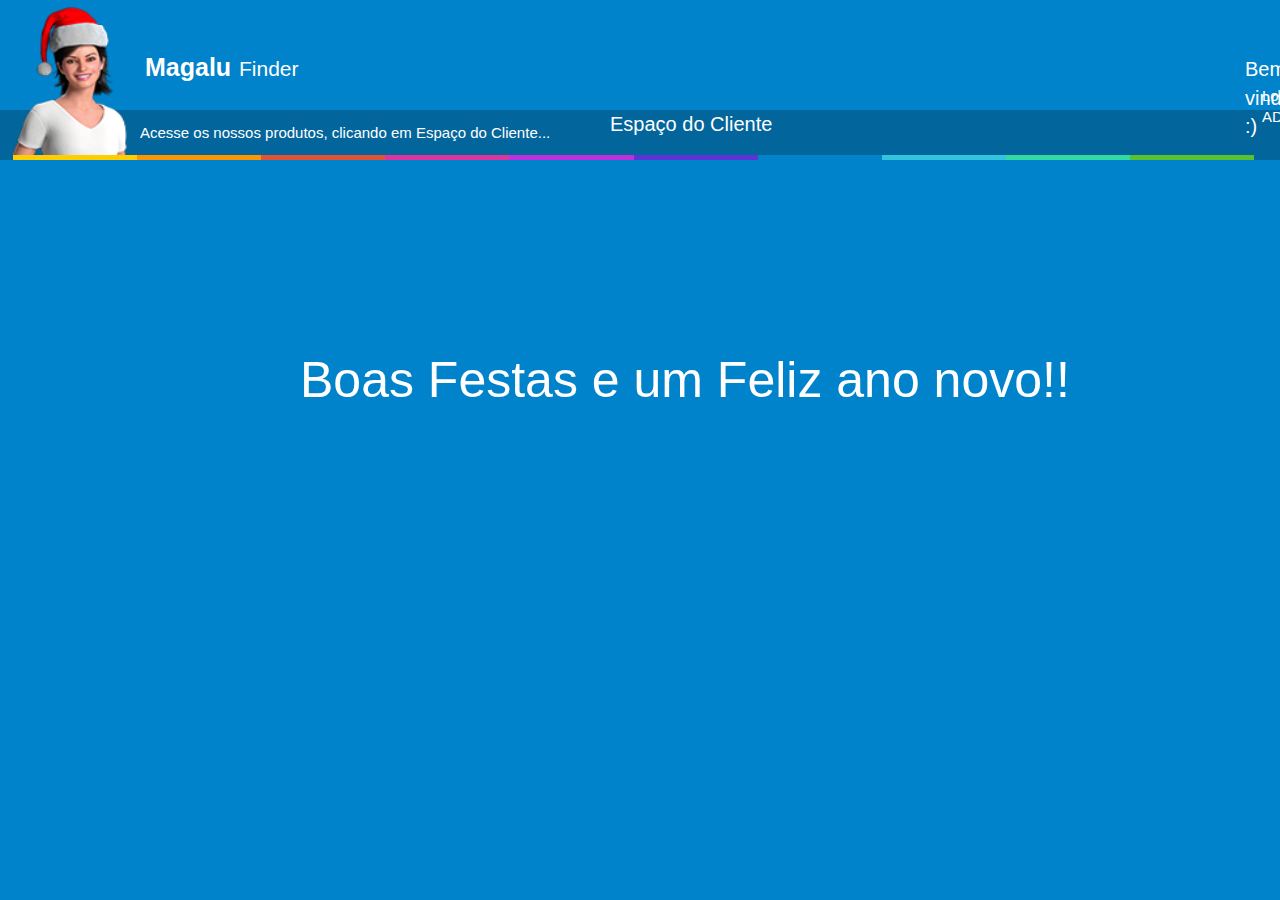
<file: magalu-finder/index.html>
<!DOCTYPE html>
<html>
    <head>
        <title>Magalu Finder</title>
        <meta charset="utf-8">
        <meta name="viewport" content="width=device-width, initial-scale=1.0">
        <link rel="icon" href="imagens/lu2-natal.png" type="image/png" sizes="16x16">
        <link rel="stylesheet" href="assets/css/estilos.css">
        <link rel="icon" href="imagens/icone.jpg" type="image/x-icon">
        <script src="https://code.jquery.com/jquery-1.12.4.min.js"></script>
        <link href="https://maxcdn.bootstrapcdn.com/bootstrap/3.3.0/css/bootstrap.min.css" rel="stylesheet">
    </head>

<body style="background-color: #0083CA">
    <link rel="stylesheet" href="assets/css/menu.css">
    <div class="estiloMenu">
        <div class="divMenuItens"></div>
        <div class="container-strip-footer">
            <span class="divLu">
                <img src="imagens/lu2-natal.png" height="155px" width="115px">
            </span>
            <link rel="stylesheet" href="assets/css/stripcolor.css">
            <div class="strips">
                <span class="strips__strip -yellow"></span>
                <span class="strips__strip -orange"></span>
                <span class="strips__strip -red"></span>
                <span class="strips__strip -pink"></span>
                <span class="strips__strip -purple"></span>
                <span class="strips__strip -purple-dark"></span>
                <span class="strips__strip -blue"></span>
                <span class="strips__strip -cyan"></span>
                <span class="strips__strip -green-light"></span>
                <span class="strips__strip -green"></span>
            </div>
        </div>

        <div class="divMenuGeral">
            <span class="saudacao">
                <a href="index.html" class="fontMagalu">Magalu</a>
                <a href="index.html" class="fontFinder">Finder</a>
            </span>

            <div class="campoGeral">
                <a href="#" style="position:absolute; margin-top: 55px; margin-left: 1071px; color:white; text-decoration: none; font-size: 20px">Bem vindo :)</a><br>    
                <a href="login.html" style="position:absolute; margin-top: 65px; margin-left: 1088px; color:white; font-size: 15px">Login ADM</a>
            </div>
        </div>

        <div class="campoItens">
            <a href="catalogoprodutos.html" style="margin-left: 620px; margin-top: -107px; color: white; text-decoration: none; font-size: 20px">Espaço do Cliente</a><br>
            <a><p style="margin-left: 150px; margin-top: -17px; color: white; text-decoration: none; font-size: 15px">Acesse os nossos produtos, clicando em Espaço do Cliente...</p></a>
     
                <h1 style="margin-top: 210px;  margin-left: 310px; color: white; font-size: 50px">Boas Festas e um Feliz ano novo!!</h1>
        </div>
    </div>
</body>
</html>
</file>
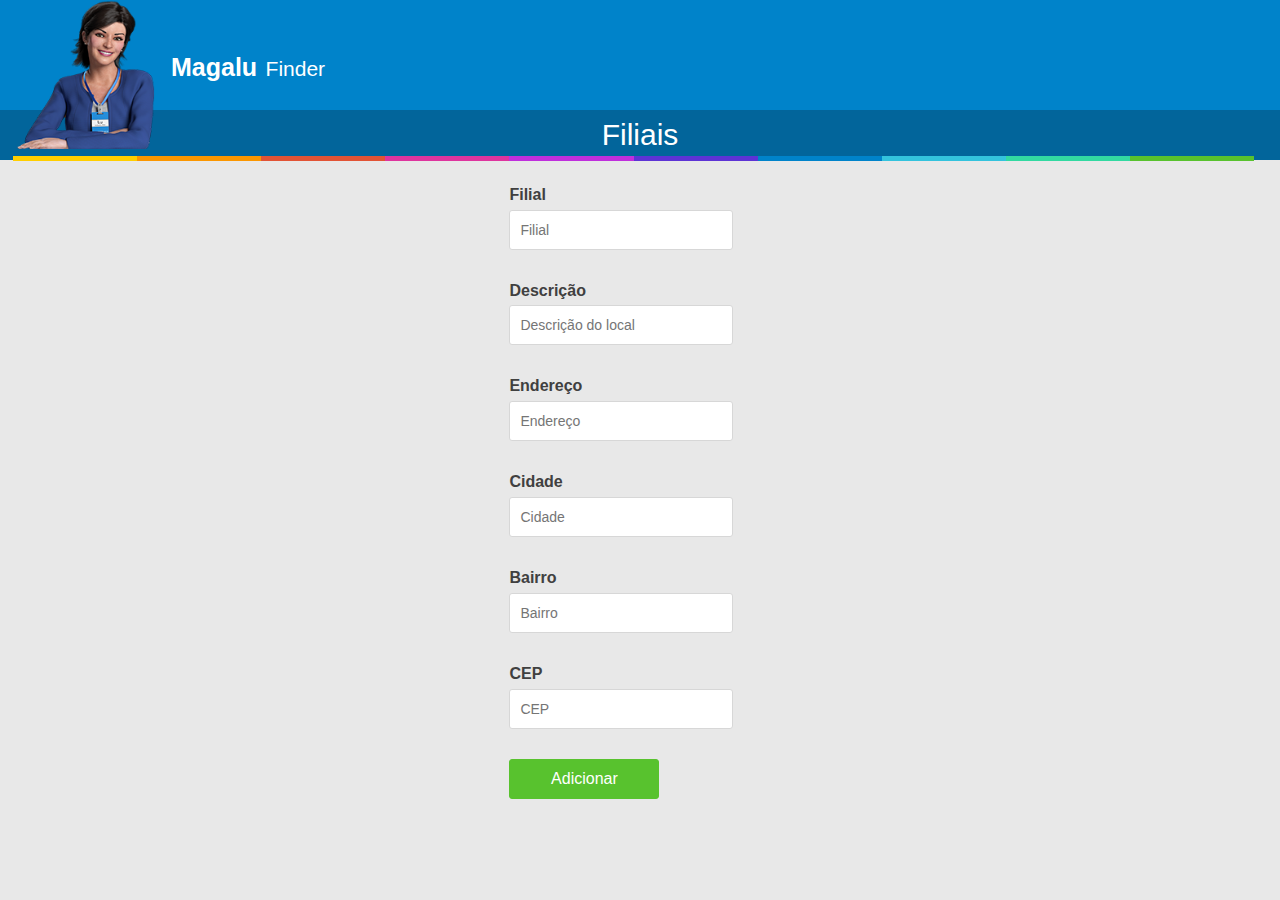
<file: magalu-finder/cad-lojas.html>
<!DOCTYPE html>
<html>
<head>
    <meta charset="utf-8">
    <title>Magalu Finder</title>
    <link rel="icon" href="imagens/lu2-natal.png" type="image/png" sizes="16x16">
    <link rel="stylesheet" type="text/css" href="assets/css/proa.css"> 
    <link rel="stylesheet" type="text/css" href="assets/css/estilos.css">
    <link rel="stylesheet" href="assets/css/stripcolor.css">
    <link rel="stylesheet" href="assets/css/menu.css">
</head>
<body style="background-color: #E8E8E8">
    
     <div class="estiloMenu">
        <div class="divMenuItens">Filiais</div>
        <div class="container-strip-footer">
            <span class="divLu">
                <img src="imagens/lu.png" height="149px" width="155px">
            </span>
      
            <div class="strips">
                <span class="strips__strip -yellow"></span>
                <span class="strips__strip -orange"></span>
                <span class="strips__strip -red"></span>
                <span class="strips__strip -pink"></span>
                <span class="strips__strip -purple"></span>
                <span class="strips__strip -purple-dark"></span>
                <span class="strips__strip -blue"></span>
                <span class="strips__strip -cyan"></span>
                <span class="strips__strip -green-light"></span>
                <span class="strips__strip -green"></span>
            </div>
            <br>
        
            <div>
                <form name="form_loja" id="form_loja" method="POST" action="adicionarloja.php" class="form1">
                    <div class="form-input">
                        <label for="txt_filial" class="form-input__label">Filial</label>
                        <input type="text" name="txt_filial" placeholder="Filial" class="form-input__field" required>
                    </div>
                     <div class="form-input">
                        <label for="txt_descricao" class="form-input__label">Descrição</label>
                        <input type="text" name="txt_descricao" placeholder="Descrição do local" class="form-input__field" required>
                    </div>
                     <div class="form-input">
                        <label for="txt_endereco" class="form-input__label">Endereço</label>
                        <input type="text" name="txt_endereco" placeholder="Endereço" class="form-input__field" required>
                    </div>
                       <div class="form-input">
                        <label for="txt_cidade" class="form-input__label">Cidade</label>
                        <input type="text" name="txt_cidade" placeholder="Cidade" class="form-input__field" required>
                    </div>
                     <div class="form-input">
                        <label for="txt_bairro" class="form-input__label">Bairro</label>
                        <input type="text" name="txt_bairro" placeholder="Bairro" class="form-input__field" required>
                    </div>
                       <div class="form-input">
                        <label for="txt_cep" class="form-input__label">CEP</label>
                        <input type="text" name="txt_cep" placeholder="CEP" class="form-input__field" required>
                    </div>

                    <button type="submit" name="salvar" id="enviar" value="Salvar Dados" class="button -persistence">Adicionar</button>   
                </form>             
            </div>
        </div>
        
        <div class="divMenuGeral">
            <span class="saudacao">
                <a href="home.html" class="fontLogoB1">Magalu</a>
                <a href="home.html" class="fontFinder">Finder</a>
                <br>
            </span>
        </div>
    </div>

</body>
</html>
</file>
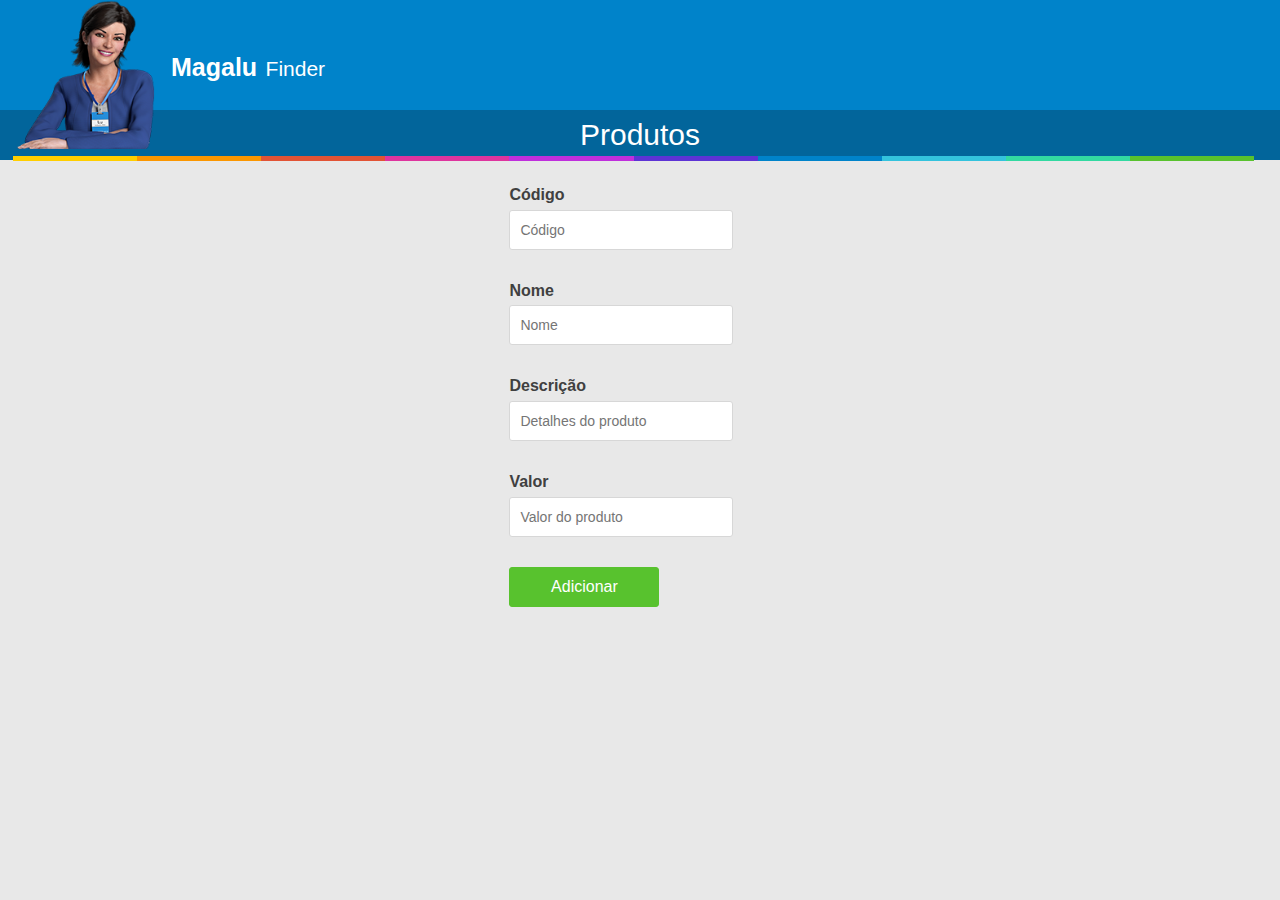
<file: magalu-finder/cad-produtos.html>
<!DOCTYPE html>
<html>
<head>
    <meta charset="utf-8">
    <title>Magalu Finder</title>
    <link rel="icon" href="imagens/lu2-natal.png" type="image/png" sizes="16x16">
    <link rel="stylesheet" type="text/css" href="assets/css/proa.css"> 
    <link rel="stylesheet" type="text/css" href="assets/css/estilos.css">
    <link rel="stylesheet" href="assets/css/stripcolor.css">
    <link rel="stylesheet" href="assets/css/menu.css">
</head>
<body style="background-color: #E8E8E8">
    
     <div class="estiloMenu">
        <div class="divMenuItens">Produtos</div>
        <div class="container-strip-footer">
            <span class="divLu">
                <img src="imagens/lu.png" height="149px" width="155px">
            </span>
      
            <div class="strips">
                <span class="strips__strip -yellow"></span>
                <span class="strips__strip -orange"></span>
                <span class="strips__strip -red"></span>
                <span class="strips__strip -pink"></span>
                <span class="strips__strip -purple"></span>
                <span class="strips__strip -purple-dark"></span>
                <span class="strips__strip -blue"></span>
                <span class="strips__strip -cyan"></span>
                <span class="strips__strip -green-light"></span>
                <span class="strips__strip -green"></span>
            </div>
            <br>
        
            <div>
                <form  name="form_produto" id="form_produto" method="POST" action="adicionarproduto.php" class="form1">

                    <div class="form-input">
                        <label for="txt_codigo" class="form-input__label">Código</label>
                        <input type="txt" name="txt_codigo" placeholder="Código" class="form-input__field" required>
                    </div> 
                    <div class="form-input">
                        <label for="txt_nome" class="form-input__label">Nome</label>
                        <input type="text" name="txt_nome" placeholder="Nome" class="form-input__field" required>
                    </div>
                     <div class="form-input">
                        <label for="txt_descricao" class="form-input__label">Descrição</label>
                        <input type="txt" name="txt_descricao" placeholder="Detalhes do produto" class="form-input__field" required>
                    </div>
                     <div class="form-input">
                        <label for="txt_valor" class="form-input__label">Valor </label>
                        <input type="txt" name="txt_valor" placeholder="Valor do produto" class="form-input__field" required>
                    </div>
                
                     <button type="submit" name="salvar" id="enviar" value="Salvar Dados" class="button -persistence">Adicionar</button>   
                </form>             
            </div>
        </div>
        
        <div class="divMenuGeral">
            <span class="saudacao">
                <a href="home.html" class="fontLogoB1">Magalu</a>
                <a href="home.html" class="fontFinder">Finder</a>
                <br>
            </span>
        </div>
    </div>

</body>
</html>
</file>
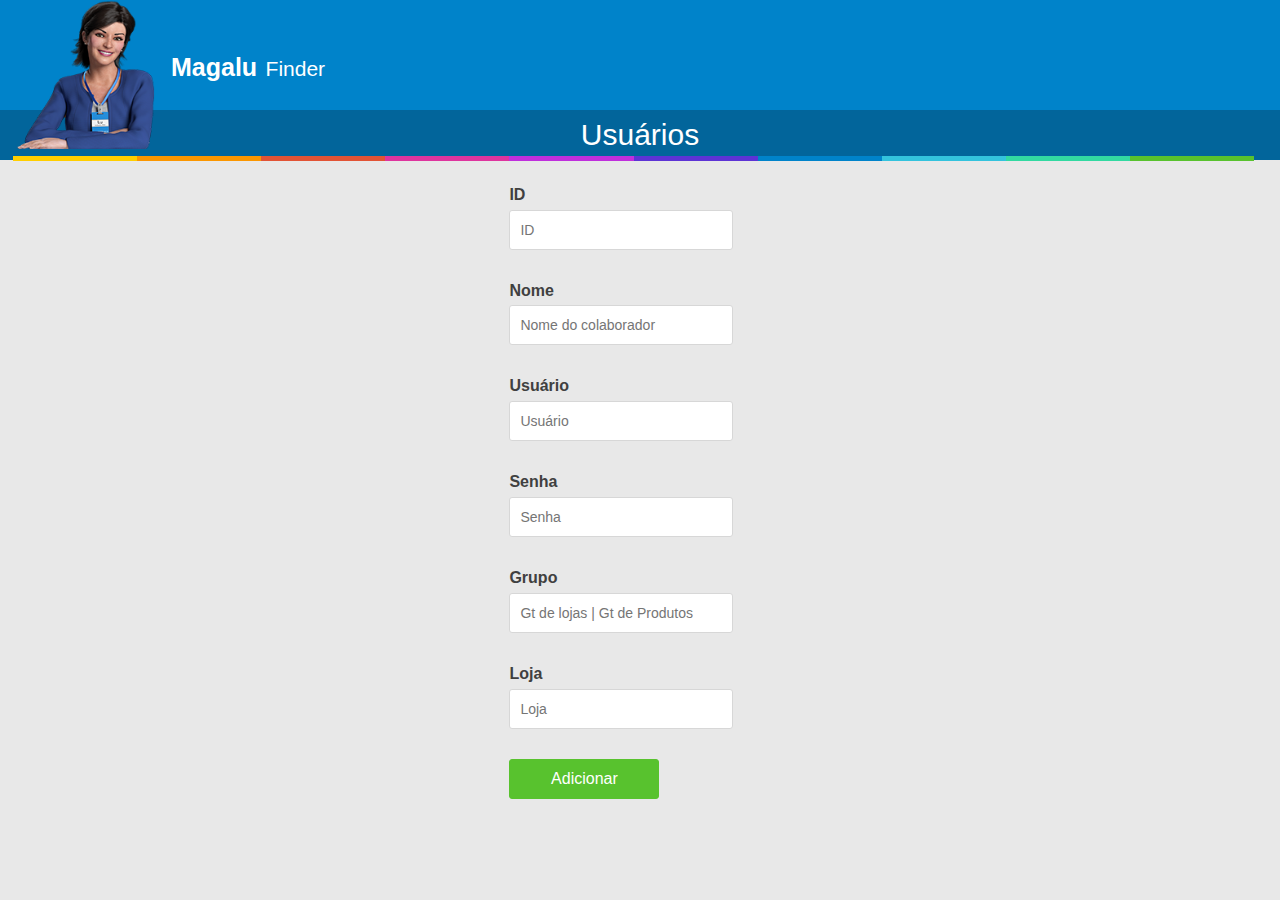
<file: magalu-finder/cad-usuario.html>
<!DOCTYPE html>
<html>
<head>
	<meta charset="utf-8">
	<title>Magalu Finder</title>
    <link rel="icon" href="imagens/lu2-natal.png" type="image/png" sizes="16x16">
    <link rel="stylesheet" type="text/css" href="assets/css/proa.css">  
    <link rel="stylesheet" type="text/css" href="assets/css/estilos.css">
    <link rel="stylesheet" href="assets/css/stripcolor.css">
    <link rel="stylesheet" href="assets/css/menu.css">
</head>
<body style="background-color: #E8E8E8">
	
	 <div class="estiloMenu">
        <div class="divMenuItens">Usuários</div>
        <div class="container-strip-footer">
            <span class="divLu">
                <img src="imagens/lu.png" height="149px" width="155px">
            </span>
      
            <div class="strips">
                <span class="strips__strip -yellow"></span>
                <span class="strips__strip -orange"></span>
                <span class="strips__strip -red"></span>
                <span class="strips__strip -pink"></span>
                <span class="strips__strip -purple"></span>
                <span class="strips__strip -purple-dark"></span>
                <span class="strips__strip -blue"></span>
                <span class="strips__strip -cyan"></span>
                <span class="strips__strip -green-light"></span>
                <span class="strips__strip -green"></span>
            </div>
            <br>

            <div>
            	<form name="form_usuario" id="form_usuario" method="POST" action="adicionarusuario.php" class="form1">

				    <div class="form-input">
				        <label for="txt_id" class="form-input__label">ID</label>
				        <input type="txt" name="txt_id" placeholder="ID" class="form-input__field" required>
				    </div> 
				    <div class="form-input">
				        <label for="txt_nome" class="form-input__label">Nome</label>
				        <input type="text" name="txt_nome" placeholder="Nome do colaborador" class="form-input__field" required>
				    </div>
                     <div class="form-input">
                        <label for="txt_usuario" class="form-input__label">Usuário</label>
                        <input type="text" name="txt_usuario" placeholder="Usuário" class="form-input__field" required>
                    </div>
                     <div class="form-input">
                        <label for="txt_senha" class="form-input__label">Senha</label>
                        <input type="password" name="txt_senha" placeholder="Senha" class="form-input__field" required>
                    </div>
                     <div class="form-input">
                        <label for="txt_grupo" class="form-input__label">Grupo</label>
                        <input type="text" name="txt_grupo" placeholder="Gt de lojas | Gt de Produtos" class="form-input__field" required>
                    </div>
                       <div class="form-input">
                        <label for="txt_loja" class="form-input__label">Loja</label>
                        <input type="text" name="txt_loja" placeholder="Loja" class="form-input__field" required>
                    </div>
                   
				    <button type="submit" name="salvar" id="enviar" value="Salvar Dados" class="button -persistence">Adicionar</button>   

				</form>            	
            </div>
        </div>
        
        <div class="divMenuGeral">
            <span class="saudacao">
           		<a href="home.html" class="fontLogoB1">Magalu</a>
                <a href="home.html" class="fontFinder">Finder</a>
                <br>
            </span>
        </div>
    </div>

</body>
</html>
</file>
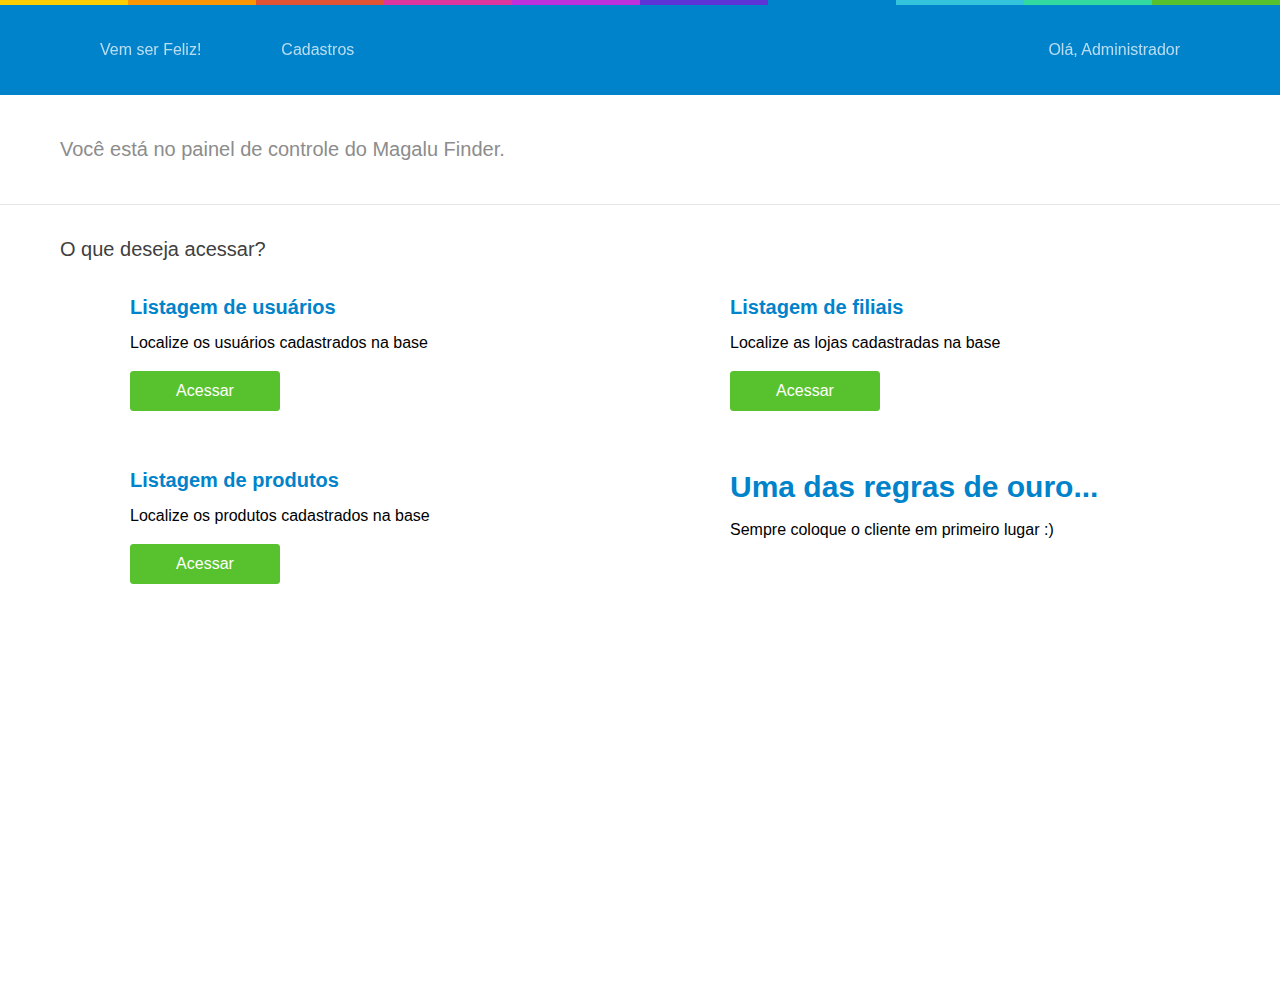
<file: magalu-finder/home.html>
<!DOCTYPE html>
<html>
<head>
	<meta charset="utf-8">
	<title>Magalu Finder</title>
    	<link rel="icon" href="imagens/lu2-natal.png" type="image/png" sizes="16x16">
	<link rel="stylesheet" type="text/css" href="assets/css/proa.css">	
	<link rel="stylesheet" type="text/css" href="assets/css/estilos.css">
</head>

<body>
	<div class="strips">
        <span class="strips__strip -yellow"></span>
        <span class="strips__strip -orange"></span>
        <span class="strips__strip -red"></span>
        <span class="strips__strip -pink"></span>
        <span class="strips__strip -purple"></span>
        <span class="strips__strip -purple-dark"></span>
        <span class="strips__strip -blue"></span>
        <span class="strips__strip -cyan"></span>
        <span class="strips__strip -green-light"></span>
        <span class="strips__strip -green"></span>
    </div>

<nav class="navbar -header">
    <div class="container">
        <ul class="navbar__nav">
            <li class="navbar__nav__item">
                <a href="home.html" title="" class="navbar__nav__link">Vem ser Feliz!</a>
            </li>
            <li class="dropdown -navbar-nav">
                <a href="#dropdown-1" class="dropdown__link">Cadastros</a>
                <ul id="dropdown-1" class="dropdown__menu">
                    <li class="dropdown__item">
                        <a href="cad-usuario.html" title="" class="dropdown__link">Usuários</a>
                    </li>
                    <li class="dropdown__item">
                        <a href="cad-lojas.html" title="" class="dropdown__link">Filiais</a>
                    </li>
                     <li class="dropdown__item">
                        <a href="cad-produtos.html" title="" class="dropdown__link">Produtos</a>
                    </li>
                </ul>
            </li>
        </ul>

        <ul class="navbar__nav -right">
            <li class="dropdown -navbar-nav -arrow -right">
                <a href="#dropdown-2" class="dropdown__link">Olá, Administrador</a>
                <ul id="dropdown-2" class="dropdown__menu -right">
                    <li>
                        <a href="login.html" title="" class="dropdown__link">Sair</a>
                    </li>
                </ul>
            </li>
        </ul>
    </div>
</nav>
   <main class="page">
            <header class="page__header">
                <div class="container">
                    <div class="page__header__heading">
                        <h4 style="font-size: 20px" class="page__header__description">Você está no painel de controle do Magalu Finder.</h4>
                    </div>
                </div>
            </header>

            <div class="page__content">
                <div class="container">
                    <h2 class="page__content__title">O que deseja acessar?</h2>
                    <div class="gr -row">
                        <section class="nav-panel gr-6">
                            <i class="nav-panel__icon -icon-orders"></i>
                            <header class="nav-panel__header">
                                <h3 class="nav-panel__title">Listagem de usuários</h3>
                            </header>
                            <div class="nav-panel__content">
                                <p style="color: black" class="nav-panel__description">Localize os usuários cadastrados na base</p>
                                <a href="listar.usuario.php" class="button -persistence">Acessar</a>
                            </div>
                        </section>
                        <section class="nav-panel gr-6">
                            <i class="nav-panel__icon -icon-orders"></i>
                            <header class="nav-panel__header">
                                <h3 class="nav-panel__title">Listagem de filiais</h3>
                            </header>
                            <div class="nav-panel__content">
                                <p style="color: black" class="nav-panel__description">Localize as lojas cadastradas na base</p>
                                <a href="listar.loja.php" title="" class="button -persistence">Acessar</a>
                            </div><br><br>
                        </section>
                         <section class="nav-panel gr-6">
                            <i class="nav-panel__icon -icon-orders"></i>
                            <header class="nav-panel__header">
                                <h3 class="nav-panel__title">Listagem de produtos</h3>
                            </header>
                            <div class="nav-panel__content">
                                <p style="color: black" class="nav-panel__description">Localize os produtos cadastrados na base</p>
                                <a href="listar.produto.php" class="button -persistence">Acessar</a>
                            </div>
                        </section>
                          <section class="nav-panel gr-6">
                            <i class="nav-panel__icon -icon-orders"></i>
                            <header class="nav-panel__header">
                                <h3 style="font-size:30px" class="nav-panel__title">Uma das regras de ouro...</h3>
                            </header>
                            <div class="nav-panel__content">
                                <p style="color: black" class="nav-panel__description">Sempre coloque o cliente em primeiro lugar :)</p>
                            </div>
                        </section>
                    </div>
                </div>
            </div>
        </main>

</body>
</html>
</file>
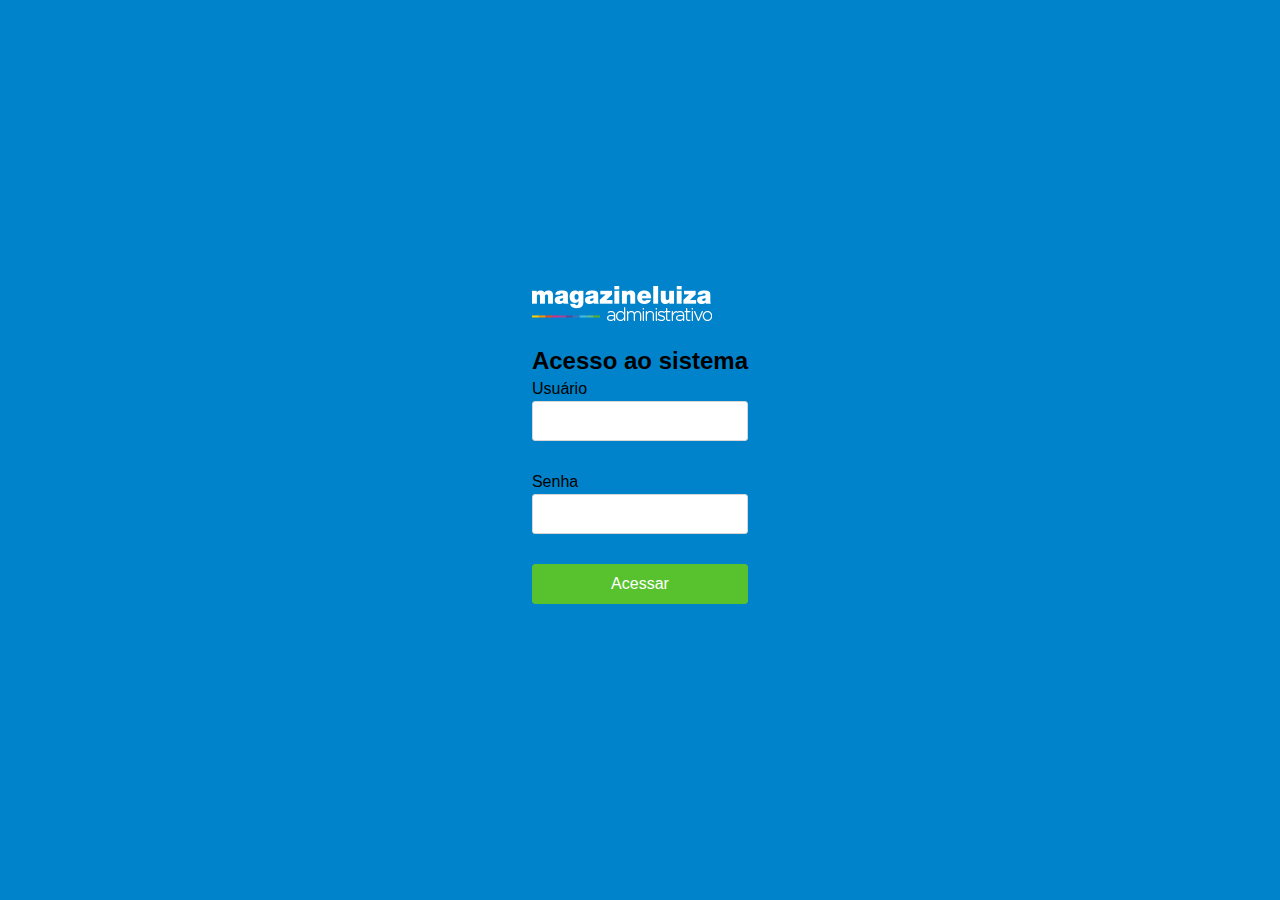
<file: magalu-finder/login.html>
<!DOCTYPE html>
<html>
    <head>
        <meta charset="utf-8">
        <title>Magalu Finder</title>
        <link rel="icon" href="imagens/lu2-natal.png" type="image/png" sizes="16x16">
        <link rel="stylesheet" href="assets/css/proa.min.css">
		<link rel="stylesheet" type="text/css" href="assets/css/estilos.css">

		<script language="javascript" type="text/javascript">
			function verificaLogin() {
				var usuario = form.usuario.value;
				var password = form.password.value;
				
				if(usuario == ""){
					alert("Favor preencher os campos abaixo!");
				}
                else
                    if (usuario != "adm" && password != "adm")
                        alert("Usuário ou senha inválidos!")
				else
					if(usuario == "adm" && password == "adm"){
						form.action = "home.html";
				}
			}
		</script>

    </head>
    <body>
        <main class="page">
            <section class="login">
                <div class="login__container">
                    <div class="login__box -slogan">
                        <img src="imagens/logo-admin-ml.png" class="navbar__brand__logo">
                      
                    </div><br>
                    <div class="login__box -form">
                        
                        <h2 class="fonte-cor">Acesso ao sistema</h2>

                        <form class="form" method="POST" name="form">
                            <div class="form-input">
                                <label for="username" class="fonte-cor">Usuário</label>
                                <input type="text" id="txt_username" name="usuario" class="form-input__field" autocomplete="off">
                            </div>
                            <div class="form-input">
                                <label for="password" class="fonte-cor">Senha</label>
                                <input type="password" id="txt_password" name="password" class="form-input__field">
                            </div>
                        <button onclick="verificaLogin()" class="button -persistence -block">Acessar</button>
                        </form>
                       
                    </div>
                </div>
            </section>
        </main>
    </body>
</html>
</file>
<file: magalu-finder/assets/css/estilos.css>
* {
    padding: 0;
    margin: 0;
    border: 0;
    box-sizing: border-box;
    outline: 0;
    list-style: none;
    vertical-align: baseline;
    text-decoration: none;
}

.login {
    position: relative;
    display: flex;
    justify-content: center;
    align-items: center;
    background-color: #0083CA;
    height: 100%;
    padding: 40px;
    overflow: auto; 
}

.fonte-cor{
	color: black;
}

@media print {          
    .gm-style .gmnoprint, .gmnoprint  { 
    display:none  }
}
            
@media screen {  
.gm-style .gmnoscreen, .gmnoscreen {
    display:none  }
}

.gm-style .gm-style-cc span,.gm-style .gm-style-cc a,.gm-style .gm-style-mtc div{
    font-size:10px
}

.gm-style .gm-style-mtc label,.gm-style .gm-style-mtc div{
    font-weight:400
}

hr {
  border: 0;
  border-top: 1px solid #eeeeee;
  border-bottom: 1px solid #ffffff;
}

.catProdutos{
    margin-left: 310px;  
    background-color: white;
}
</file>
<file: magalu-finder/assets/css/menu.css>
.estiloMenu{
	position:absolute;
	top: 0;
	right: 0;
	width:100%;
	height: 160px;
	background-color:#0083CA;
}

a:hover{
	text-decoration: none;
	color:white;
}

.campoItens{
	width: 99%;
	margin-left: -10px;
	position:absolute;
	margin-top:110px;
}

.divMenuGeral{
	margin-left:164px; 
	width: 88%;
	height: 110px;
	position:absolute;
}

.saudacao{
	position:absolute;
	padding-top:50px;
}

.divMenuItens{
	width: 100%;
	height: 50px;
	position:absolute;
	margin-top:110px;
	background-color:#02659B;
	text-align: center;
	padding-top: 4px;
	color: white;
	font-size: 30px;
}

.fontMagalu{
	font-family: Arial;
	color:white;
	font-size:25px;
	font-weight: bold;
	text-decoration:none; 
	margin-left: -19px;
}

.fontLogoB1{
	font-family: Arial;
	color:white;
	font-size:25px;
	font-weight: bold;
	text-decoration:none; 
	margin-left: 7px;
}

.fontFinder{
	font-family: Arial;
	color:white;
	font-size:21px;
	text-decoration:none; 
	margin-left: 4px;
}

.campoGeral{
	margin-left: 10px;
	width: 80%;
	height: 100%;
}
</file>
<file: magalu-finder/assets/css/stripcolor.css>
.container-strip-footer{overflow:hidden;width:98%;padding-left: 1%;position:absolute;}
.strips {
    display: flex;
    flex-direction: row; }
    .strips__strip {
      width: 100%;
      height: 5px; }
      .strips__strip.-yellow {
        background-color: #FFCE00; }
      .strips__strip.-orange {
        background-color: #FB9600; }
      .strips__strip.-red {
        background-color: #E25335; }
      .strips__strip.-pink {
        background-color: #DE349E; }
      .strips__strip.-purple {
        background-color: #BF2FDC; }
      .strips__strip.-purple-dark {
        background-color: #5D33D5; }
      .strips__strip.-blue {
        background-color: #0083CA; }
      .strips__strip.-cyan {
        background-color: #33C3DD; }
      .strips__strip.-green-light {
        background-color: #32D9A1; }
      .strips__strip.-green {
        background-color: #58C22E; }
</file>
<file: magalu-finder/assets/css/proa.css>
* {
  padding: 0;
  margin: 0;
  border: 0;
  box-sizing: border-box;
  outline: none;
  list-style: none;
  vertical-align: baseline;
  text-decoration: none; }

.dropdown__link__help-text, .form-input__help-text, .gr, .page, .page__header, .navbar, .navbar.-header .navbar__nav, .form, .form-input, .form-input__fieldset, .modal__header, .modal__body, .modal__footer, .strips, body {
  clear: both; }
  .dropdown__link__help-text:after, .form-input__help-text:after, .gr:after, .page:after, .page__header:after, .navbar:after, .navbar.-header .navbar__nav:after, .form:after, .form-input:after, .form-input__fieldset:after, .modal__header:after, .modal__body:after, .modal__footer:after, .strips:after, body:after {
    content: "";
    display: table;
    clear: both; }

.button, .pagination__button, .pagination__button.-is-active {
  position: relative;
  display: inline-block;
  background-color: #0083CA;
  height: 40px;
  border: 0.0625rem solid #0083CA;
  border-radius: 0.1875rem;
  margin-right: 1.25em;
  padding: 0.5rem 1.5em;
  font-family: "Arial", sans-serif;
  font-size: 1rem;
  color: #FFFFFF;
  text-align: center;
  min-width: 150px;
  transition: opacity 300ms;
  cursor: pointer;
  margin-bottom: 10px; }
  .-disabled.button, .-disabled.pagination__button {
    color: #8C8C8C;
    background-color: #E5E5E5;
    border-color: #E5E5E5;
    cursor: not-allowed; }
    .-disabled.-outline.button, .-disabled.-outline.pagination__button {
      background-color: transparent;
      color: #8C8C8C; }
  .-link.button, .-link.pagination__button {
    color: #0083CA;
    background: none;
    border-color: transparent; }
    .-link.button:hover, .-link.pagination__button:hover {
      text-decoration: underline; }

.pagination__button {
  color: #0083CA;
  background: none;
  border-color: transparent; }

.form-input__radio, .form-input__checkbox, .table__checkbox, .form-input__field, .form-input__select, .table-filter__input {
  display: block;
  width: 30%;
  height: 2.5rem;
  line-height: 2.5rem;
  background: #FFFFFF;
  border: 0.0625rem solid #D7D7D7;
  border-radius: 0.1875rem;
  padding: 0 0.625rem;
  color: #404040;
  font-size: 0.875rem;
  transition: all 300ms; }
  .form-input__radio:focus, .form-input__checkbox:focus, .table__checkbox:focus, .form-input__field:focus, .form-input__select:focus, .table-filter__input:focus {
    border-color: #0083CA; }
  .form-input__radio::-moz-placeholder, .form-input__checkbox::-moz-placeholder, .table__checkbox::-moz-placeholder, .form-input__field::-moz-placeholder, .form-input__select::-moz-placeholder, .table-filter__input::-moz-placeholder, .form-input__radio::-webkit-input-placeholder, .form-input__checkbox::-webkit-input-placeholder, .table__checkbox::-webkit-input-placeholder, .form-input__field::-webkit-input-placeholder, .form-input__select::-webkit-input-placeholder, .table-filter__input::-webkit-input-placeholder, .form-input__radio:-moz-placeholder, .form-input__checkbox:-moz-placeholder, .table__checkbox:-moz-placeholder, .form-input__field:-moz-placeholder, .form-input__select:-moz-placeholder, .table-filter__input:-moz-placeholder, .form-input__radio:-ms-input-placeholder, .form-input__checkbox:-ms-input-placeholder, .table__checkbox:-ms-input-placeholder, .form-input__field:-ms-input-placeholder, .form-input__select:-ms-input-placeholder, .table-filter__input:-ms-input-placeholder {
    color: #D7D7D7; }

.form-input__radio, .form-input__checkbox, .table__checkbox {
  display: inline-block;
  -webkit-appearance: none;
  -moz-appearance: none;
  -ms-appearance: none;
  height: auto;
  line-height: auto;
  padding: 7px;
  width: 14px;
  height: 14px; }
  .form-input__radio:checked, .form-input__checkbox:checked, .table__checkbox:checked {
    background: #0083CA;
    border-color: #0083CA;
    background-image: url("data:image/svg+xml;charset=utf8,%3Csvg xmlns='http://www.w3.org/2000/svg' viewBox='0 0 8 8'%3E%3Cpath fill='#FFFFFF' d='M2.3 6.73L.6 4.53c-.4-1.04.46-1.4 1.1-.8l1.1 1.4 3.4-3.8c.6-.63 1.6-.27 1.2.7l-4 4.6c-.43.5-.8.4-1.1.1z'/%3E%3C/svg%3E");
    background-repeat: no-repeat;
    background-position: center center;
    background-size: 12px; }
  .form-input__radio:disabled, .form-input__checkbox:disabled, .table__checkbox:disabled {
    cursor: not-allowed; }

.form-input__radio {
  border-radius: 50%;
  height: auto;
  line-height: auto;
  padding: 6px;
  width: 14px;
  height: 14px; }
  .form-input__radio:checked {
    background: none;
    border-color: #0083CA;
    background-image: none; }
    .form-input__radio:checked:after {
      content: "";
      display: block;
      position: relative;
      left: -3px;
      top: -3px;
      width: 6px;
      height: 6px;
      border-radius: 50%;
      background: #0083CA; }

.dropdown__link__help-text, .form-input__help-text {
  color: #8C8C8C;
  font-size: 0.875rem;
  margin-top: 0.25rem; }

.form-input__fieldset__legend, .nav-panel__title {
  display: block;
  color: #0083CA;
  font-size: 1.25rem;
  font-weight: 700;
  margin-bottom: 1.5rem; }

.container:after {
  content: "";
  display: table;
  clear: both; }

.row:before, .row-reverse:before, .row:after, .row-reverse:after {
  content: "";
  display: table; }

.row:after, .row-reverse:after {
  clear: both; }

.row, .row-reverse {
  zoom: 1; }

.gr-0, .gr-1, .gr-2, .gr-3, .gr-4, .gr-5, .gr-6, .gr-7, .gr-8, .gr-9, .gr-10, .gr-11, .gr-12 {
  display: inline-block;
  min-height: 1px;
  float: left;
  -webkit-box-sizing: border-box;
  -moz-box-sizing: border-box;
  box-sizing: border-box;
  vertical-align: top;
  padding-right: 1.25rem;
  padding-left: 1.25rem; }

.gr-adapt {
  display: table-cell;
  width: 1px;
  white-space: nowrap !important;
  -webkit-box-sizing: border-box;
  -moz-box-sizing: border-box;
  box-sizing: border-box;
  padding-right: 1.25rem;
  padding-left: 1.25rem; }

.gr-grow {
  display: table-cell;
  width: 99999px;
  -webkit-box-sizing: border-box;
  -moz-box-sizing: border-box;
  box-sizing: border-box;
  padding-right: 1.25rem;
  padding-left: 1.25rem; }

.push-0, .push-1, .push-2, .push-3, .push-4, .push-5, .push-6, .push-7, .push-8, .push-9, .push-10, .push-11, .push-12 {
  position: relative; }

.pull-0, .pull-1, .pull-2, .pull-3, .pull-4, .pull-5, .pull-6, .pull-7, .pull-8, .pull-9, .pull-10, .pull-11, .pull-12 {
  position: relative; }

.nowrap {
  white-space: nowrap; }
  .nowrap > * {
    white-space: normal; }

.wrap {
  white-space: normal; }

.gr-centered {
  display: block !important;
  float: none !important;
  margin-left: auto !important;
  margin-right: auto !important;
  clear: both !important; }

@media screen and (max-width: 400px) {
  @-ms-viewport {
    width: device-width; } }

#gridle-settings {
  content: '{ "version" : "2.0.48", "states" : { "default":{ "name" : "default", "min-width" : null, "max-width" : null, "query" : null, "classes" : true, "context" : "12", "column-width" : null, "gutter-width" : "2.5rem", "gutter-height" : "0", "gutter-top" : "0", "gutter-right" : "1.25rem", "gutter-bottom" : "0", "gutter-left" : "1.25rem", "direction" : "ltr", "dir-attribute" : false, "name-multiplicator" : "1", "states-classes" : false, "classes-prefix" : null, "_" : true }} }'; }

.gr-0 {
  width: 0%; }

.push-0 {
  left: 0%;
  right: auto; }

.pull-0 {
  right: 0%;
  left: auto; }

.prefix-0 {
  margin-left: 0%; }

.suffix-0 {
  margin-right: 0%; }

.gr-1 {
  width: 8.33333%; }

.push-1 {
  left: 8.33333%;
  right: auto; }

.pull-1 {
  right: 8.33333%;
  left: auto; }

.prefix-1 {
  margin-left: 8.33333%; }

.suffix-1 {
  margin-right: 8.33333%; }

.gr-2 {
  width: 16.66667%; }

.push-2 {
  left: 16.66667%;
  right: auto; }

.pull-2 {
  right: 16.66667%;
  left: auto; }

.prefix-2 {
  margin-left: 16.66667%; }

.suffix-2 {
  margin-right: 16.66667%; }

.gr-3 {
  width: 25%; }

.push-3 {
  left: 25%;
  right: auto; }

.pull-3 {
  right: 25%;
  left: auto; }

.prefix-3 {
  margin-left: 25%; }

.suffix-3 {
  margin-right: 25%; }

.gr-4 {
  width: 33.33333%; }

.push-4 {
  left: 33.33333%;
  right: auto; }

.pull-4 {
  right: 33.33333%;
  left: auto; }

.prefix-4 {
  margin-left: 33.33333%; }

.suffix-4 {
  margin-right: 33.33333%; }

.gr-5 {
  width: 41.66667%; }

.push-5 {
  left: 41.66667%;
  right: auto; }

.pull-5 {
  right: 41.66667%;
  left: auto; }

.prefix-5 {
  margin-left: 41.66667%; }

.suffix-5 {
  margin-right: 41.66667%; }

.gr-6 {
  width: 50%; }

.push-6 {
  left: 50%;
  right: auto; }

.pull-6 {
  right: 50%;
  left: auto; }

.prefix-6 {
  margin-left: 50%; }

.suffix-6 {
  margin-right: 50%; }

.gr-7 {
  width: 58.33333%; }

.push-7 {
  left: 58.33333%;
  right: auto; }

.pull-7 {
  right: 58.33333%;
  left: auto; }

.prefix-7 {
  margin-left: 58.33333%; }

.suffix-7 {
  margin-right: 58.33333%; }

.gr-8 {
  width: 66.66667%; }

.push-8 {
  left: 66.66667%;
  right: auto; }

.pull-8 {
  right: 66.66667%;
  left: auto; }

.prefix-8 {
  margin-left: 66.66667%; }

.suffix-8 {
  margin-right: 66.66667%; }

.gr-9 {
  width: 75%; }

.push-9 {
  left: 75%;
  right: auto; }

.pull-9 {
  right: 75%;
  left: auto; }

.prefix-9 {
  margin-left: 75%; }

.suffix-9 {
  margin-right: 75%; }

.gr-10 {
  width: 83.33333%; }

.push-10 {
  left: 83.33333%;
  right: auto; }

.pull-10 {
  right: 83.33333%;
  left: auto; }

.prefix-10 {
  margin-left: 83.33333%; }

.suffix-10 {
  margin-right: 83.33333%; }

.gr-11 {
  width: 91.66667%; }

.push-11 {
  left: 91.66667%;
  right: auto; }

.pull-11 {
  right: 91.66667%;
  left: auto; }

.prefix-11 {
  margin-left: 91.66667%; }

.suffix-11 {
  margin-right: 91.66667%; }

.gr-12 {
  width: 100%; }

.push-12 {
  left: 100%;
  right: auto; }

.pull-12 {
  right: 100%;
  left: auto; }

.prefix-12 {
  margin-left: 100%; }

.suffix-12 {
  margin-right: 100%; }

.float-left {
  float: left; }

.float-right {
  float: right; }

.clear {
  clear: both; }

.clear-left {
  clear: left; }

.clear-right {
  clear: right; }

.no-gutter {
  padding-top: 0;
  padding-right: 0;
  padding-bottom: 0;
  padding-left: 0; }

.no-gutter-left {
  padding-left: 0; }

.no-gutter-right {
  padding-right: 0; }

.no-gutter-top {
  padding-top: 0; }

.no-gutter-bottom {
  padding-bottom: 0; }

.gutter {
  padding-right: 1.25rem;
  padding-left: 1.25rem; }

.gutter-left {
  padding-left: 1.25rem; }

.gutter-right {
  padding-right: 1.25rem; }

.auto-height {
  height: inherit; }

.row {
  padding-left: 0 !important;
  padding-right: 0 !important;
  margin-left: -1.25rem;
  margin-right: -1.25rem; }
  [class*="no-gutter"] > .row {
    margin-left: 0 !important;
    margin-right: 0 !important; }

.row-reverse {
  padding-left: 0 !important;
  padding-right: 0 !important;
  margin-left: -1.25rem;
  margin-right: -1.25rem;
  transform: rotateY(180deg); }
  .row-reverse > [class*="gr-"] {
    transform: rotateY(-180deg); }
  [class*="no-gutter"] > .row-reverse {
    margin-left: 0 !important;
    margin-right: 0 !important; }

.row-full {
  width: 100vw;
  margin-left: 50% !important;
  margin-right: 0 !important;
  -webkit-transform: translateX(-50%);
  -moz-transition: translateX(-50%);
  -ms-transform: translateX(-50%);
  -o-transform: translateX(-50%);
  transform: translateX(-50%); }

.col {
  padding-left: 0 !important;
  padding-right: 0 !important;
  margin-left: -1.25rem;
  margin-right: -1.25rem; }

.col-reverse {
  padding-left: 0 !important;
  padding-right: 0 !important;
  margin-left: -1.25rem;
  margin-right: -1.25rem;
  transform: rotateX(180deg); }
  .col-reverse > [class*="gr-"] {
    transform: rotateX(-180deg); }

.gr-table {
  display: table-cell;
  float: none;
  vertical-align: top; }

.row-align-left {
  font-size: 0;
  clear: both;
  text-align: left; }
  .row-align-left > * {
    float: none !important;
    vertical-align: bottom;
    font-size: 1rem; }

@-moz-document url-prefix() {
  .row-align-left > * {
    margin-right: -0.5px; } }

.row-align-center {
  font-size: 0;
  clear: both;
  text-align: center; }
  .row-align-center > * {
    float: none !important;
    vertical-align: bottom;
    font-size: 1rem; }

@-moz-document url-prefix() {
  .row-align-center > * {
    margin-right: -0.5px; } }
  .row-align-center > * {
    text-align: left; }

.row-align-right {
  font-size: 0;
  clear: both;
  text-align: right; }
  .row-align-right > * {
    float: none !important;
    vertical-align: bottom;
    font-size: 1rem; }

@-moz-document url-prefix() {
  .row-align-right > * {
    margin-right: -0.5px; } }
  .row-align-right > * {
    text-align: left; }

.row-align-middle {
  font-size: 0;
  clear: both;
  vertical-align: middle; }
  .row-align-middle > * {
    float: none !important;
    vertical-align: middle;
    font-size: 1rem; }

@-moz-document url-prefix() {
  .row-align-middle > * {
    margin-right: -0.5px; } }

.row-align-top {
  font-size: 0;
  clear: both;
  vertical-align: top; }
  .row-align-top > * {
    float: none !important;
    vertical-align: top;
    font-size: 1rem; }

@-moz-document url-prefix() {
  .row-align-top > * {
    margin-right: -0.5px; } }

.row-align-bottom {
  font-size: 0;
  clear: both;
  vertical-align: bottom; }
  .row-align-bottom > * {
    float: none !important;
    vertical-align: bottom;
    font-size: 1rem; }

@-moz-document url-prefix() {
  .row-align-bottom > * {
    margin-right: -0.5px; } }

.hide {
  display: none; }

.not-visible {
  visibility: hidden; }

.show {
  display: block; }

.show-inline {
  display: inline-block; }

.visible {
  visibility: visible; }

.row-debug {
  position: relative;
  z-index: 99999;
  overflow: hidden; }
  .row-debug:before {
    pointer-events: none;
    content: '';
    position: absolute;
    top: 0;
    left: 0;
    width: 100%;
    height: 99999px;
    background: linear-gradient(to right, transparent 50%, rgba(0, 0, 0, 0.02) 50%);
    background-size: 16.66667% 100%;
    z-index: 99999; }

body {
  direction: ltr; }

[class*="gr-"] > [class^="row"],
[class*="gr-"] > [class^="col"] {
  margin-left: -1.25rem;
  margin-right: -1.25rem; }

.gr.-row {
  margin-right: -1.25rem;
  margin-left: -1.25rem; }

.container {
  margin: 0 auto;
  max-width: 75rem;
  padding: 0 1.25rem; }
  .container.-row {
    margin-right: -1.25rem;
    margin-left: -1.25rem; }

.page {
  position: relative;
  height: 100%; }
  .page__header {
    position: relative;
    border-bottom: 1px solid #E5E5E5;
    padding-top: 40px;
    padding-bottom: 40px; }
    .page__header__heading {
      display: inline-block; }
    .page__header__title {
      color: #0083CA;
      font-size: 32px;
      margin-bottom: 5px;
      font-weight: normal; }
    .page__header__description {
      font-size: 18px;
      color: #8C8C8C;
      margin: 0;
      font-weight: normal; }
    .page__header__actions {
      float: right;
      display: inline-block;
      margin-top: 20px; }
  .page__content {
    padding-top: 30px; }
    .page__content__title {
      font-size: 20px;
      font-weight: normal;
      margin-bottom: 30px; }

.navbar.-header .navbar__nav__link, .dropdown.-navbar-nav > .dropdown__link {
  position: relative;
  display: inline-block;
  background-color: transparent !important;
  padding-right: 2.5rem;
  padding-left: 2.5rem;
  font-size: 1rem;
  text-align: center;
  color: #FFFFFF;
  line-height: 5.625rem;
  vertical-align: top;
  opacity: 0.85 !important;
  filter: opacity(0.85) !important;
  -webkit-filter: opacity(0.85) !important;
  transition: all 300ms; }
  .navbar.-header .navbar__nav__link:after, .dropdown.-navbar-nav > .dropdown__link:after {
    position: absolute;
    content: "";
    display: block;
    height: 5px;
    width: 100%;
    bottom: 0;
    left: 0; }
  .navbar.-header .-active.navbar__nav__link, .dropdown.-navbar-nav > .-active.dropdown__link {
    color: #FFCE00;
    opacity: 1 !important;
    filter: opacity(1) !important;
    -webkit-filter: opacity(1) !important; }
    .navbar.-header .-active.navbar__nav__link:after, .dropdown.-navbar-nav > .-active.dropdown__link:after {
      background-color: #FFCE00 !important; }
  .navbar.-header .navbar__nav__link:hover, .dropdown.-navbar-nav > .dropdown__link:hover {
    color: #FFFFFF;
    opacity: 1 !important;
    filter: opacity(1) !important;
    -webkit-filter: opacity(1) !important; }
    .navbar.-header .navbar__nav__link:hover:after, .dropdown.-navbar-nav > .dropdown__link:hover:after {
      background-color: #006195 !important; }

.navbar {
  position: relative; }
  .navbar.-header {
    height: 5.625rem;
    line-height: 5.625rem;
    background-color: #0083CA;
    color: #FFFFFF; }
    .navbar.-header .navbar__nav {
      display: inline-block;
      vertical-align: top; }
      .navbar.-header .navbar__nav__link {
        float: left; }
      .navbar.-header .navbar__nav__item {
        display: inline; }
  .navbar__brand {
    display: inline-block;
    padding-right: 1rem;
    padding-left: 1rem;
    color: #FFFFFF;
    vertical-align: top; }
    .navbar__brand__logo {
      vertical-align: middle; }
  .navbar__nav.-right {
    float: right;
    right: 0; }

.dropdown {
  position: relative;
  display: inline-block;
  transition: all 300ms; }
  .dropdown__menu {
    position: absolute;
    display: none;
    background-color: #FFFFFF;
    box-shadow: 0 0 1px rgba(0, 0, 0, 0.5);
    min-width: 10.9375rem;
    border-bottom-left-radius: 0.1875rem;
    border-bottom-right-radius: 0.1875rem;
    overflow: hidden;
    left: 1px;
    z-index: 10;
    visibility: hidden; }
  .dropdown__link {
    display: block;
    color: #404040;
    padding-left: 30px;
    padding-right: 30px;
    min-height: 48px;
    font-size: 0.875rem;
    line-height: 48px;
    transition: all 300ms; }
    .dropdown__link:hover {
      background-color: #F4F4F4; }
  .dropdown.-arrow > .dropdown__link {
    padding-right: 40px;
    background-repeat: no-repeat;
    background-position: center right 0.7625rem;
    -webkit-background-size: 1.125rem 1.125rem;
    background-size: 1.125rem 1.125rem;
    background-image: url('data:image/svg+xml;charset=utf8,<svg xmlns="http://www.w3.org/2000/svg" viewBox="0 0 129 129"><path fill="#404040" d="M121.3 34.6c-1.6-1.6-4.2-1.6-5.8 0l-51 51.1-51.1-51.1c-1.6-1.6-4.2-1.6-5.8 0-1.6 1.6-1.6 4.2 0 5.8l53.9 53.9c.8.8 1.8 1.2 2.9 1.2 1 0 2.1-.4 2.9-1.2l53.9-53.9c1.7-1.6 1.7-4.2.1-5.8z"/></svg>'); }
  .dropdown.-right .dropdown__menu {
    float: right;
    right: 1px;
    left: unset; }
  .dropdown:hover > .dropdown__link {
    background-color: #F4F4F4; }
  .dropdown:hover .dropdown__menu {
    display: block;
    visibility: visible; }
  .dropdown.-navbar-nav.-arrow > .dropdown__link {
    padding-right: 40px;
    background-repeat: no-repeat;
    background-position: center right 0.7625rem;
    -webkit-background-size: 1.125rem 1.125rem;
    background-size: 1.125rem 1.125rem;
    background-image: url('data:image/svg+xml;charset=utf8,<svg xmlns="http://www.w3.org/2000/svg" viewBox="0 0 129 129"><path fill="#FFFFFF" d="M121.3 34.6c-1.6-1.6-4.2-1.6-5.8 0l-51 51.1-51.1-51.1c-1.6-1.6-4.2-1.6-5.8 0-1.6 1.6-1.6 4.2 0 5.8l53.9 53.9c.8.8 1.8 1.2 2.9 1.2 1 0 2.1-.4 2.9-1.2l53.9-53.9c1.7-1.6 1.7-4.2.1-5.8z"/></svg>'); }
  .dropdown.-navbar-nav:hover > .dropdown__link {
    color: #FFFFFF;
    opacity: 1 !important;
    filter: opacity(1) !important;
    -webkit-filter: opacity(1) !important; }
    .dropdown.-navbar-nav:hover > .dropdown__link:after {
      background-color: #006195 !important; }

.form-input {
  margin-bottom: 1.875rem; }
  .form-input:first-child {
    margin-left: 0; }
  .form-input__label {
    display: block;
    font-weight: 700;
    margin-bottom: 0.1875rem; }
  .form-input__fieldset {
    border-bottom: 1px solid #D7D7D7;
    margin-bottom: 2em; }
  .form-input__checkbox {
    position: absolute;
    display: inline-block;
    margin: 2px 0;
    margin-left: -1.375rem; }
  .form-input__radio {
    position: absolute;
    display: inline-block;
    margin: 3px 0;
    margin-left: -1.375rem; }
  .form-input__select {
    -webkit-appearance: none;
    -moz-appearance: none;
    -ms-appearance: none;
    cursor: pointer;
    padding-right: 40px;
    background-repeat: no-repeat;
    background-position: center right .5625rem;
    -webkit-background-size: 1.125rem 1.125rem;
    background-size: 1.125rem 1.125rem;
    padding-right: 40px;
    background-repeat: no-repeat;
    background-position: center right 0.7625rem;
    -webkit-background-size: 1.125rem 1.125rem;
    background-size: 1.125rem 1.125rem;
    background-image: url('data:image/svg+xml;charset=utf8,<svg xmlns="http://www.w3.org/2000/svg" viewBox="0 0 129 129"><path fill="#404040" d="M121.3 34.6c-1.6-1.6-4.2-1.6-5.8 0l-51 51.1-51.1-51.1c-1.6-1.6-4.2-1.6-5.8 0-1.6 1.6-1.6 4.2 0 5.8l53.9 53.9c.8.8 1.8 1.2 2.9 1.2 1 0 2.1-.4 2.9-1.2l53.9-53.9c1.7-1.6 1.7-4.2.1-5.8z"/></svg>'); }
  .form-input.-checkbox, .form-input.-radio {
    margin-bottom: 0.3125rem; }
    .form-input.-checkbox .form-input__label, .form-input.-radio .form-input__label {
      margin-left: 1.375rem;
      font-weight: normal; }
  .form-input.-disabled .form-input__label {
    cursor: not-allowed;
    opacity: 0.8; }
  .form-input.-row .form-input__field {
    float: left;
    width: calc(100% - 6.25rem); }
  .form-input.-row .form-input__label {
    float: left;
    box-sizing: border-box;
    padding-top: 0.625rem;
    width: 6.25rem;
    padding-right: 0.625rem; }
  .form-input.-row.-checkbox .form-input__label, .form-input.-row.-radio .form-input__label {
    margin-left: 7.625rem;
    font-size: 1rem;
    font-weight: normal; }
  .form-input.-row .form-input__help-text {
    margin-left: 6.25rem; }
  .form-input.-actions {
    display: block !important; }
  .form-input[class*="-has"] .form-input__field {
    padding-right: 40px;
    background-repeat: no-repeat;
    background-position: center right .5625rem;
    -webkit-background-size: 1.125rem 1.125rem;
    background-size: 1.125rem 1.125rem; }
  .form-input.-has-success {
    color: #58C22E; }
    .form-input.-has-success .form-input__field {
      border-color: #58C22E;
      background-image: url("data:image/svg+xml;charset=utf8,%3Csvg xmlns='http://www.w3.org/2000/svg' viewBox='0 0 8 8'%3E%3Cpath fill='#58C22E' d='M2.3 6.73L.6 4.53c-.4-1.04.46-1.4 1.1-.8l1.1 1.4 3.4-3.8c.6-.63 1.6-.27 1.2.7l-4 4.6c-.43.5-.8.4-1.1.1z'/%3E%3C/svg%3E"); }
    .form-input.-has-success .form-input__select {
      border-color: #58C22E;
      padding-right: 40px;
      background-repeat: no-repeat;
      background-position: center right 0.7625rem;
      -webkit-background-size: 1.125rem 1.125rem;
      background-size: 1.125rem 1.125rem;
      background-image: url('data:image/svg+xml;charset=utf8,<svg xmlns="http://www.w3.org/2000/svg" viewBox="0 0 129 129"><path fill="#58C22E" d="M121.3 34.6c-1.6-1.6-4.2-1.6-5.8 0l-51 51.1-51.1-51.1c-1.6-1.6-4.2-1.6-5.8 0-1.6 1.6-1.6 4.2 0 5.8l53.9 53.9c.8.8 1.8 1.2 2.9 1.2 1 0 2.1-.4 2.9-1.2l53.9-53.9c1.7-1.6 1.7-4.2.1-5.8z"/></svg>'); }
    .form-input.-has-success .form-input__help-text {
      color: #58C22E; }
  .form-input.-has-error {
    color: #E25335; }
    .form-input.-has-error .form-input__field {
      border-color: #E25335;
      background-image: url("data:image/svg+xml;charset=utf8,%3Csvg xmlns='http://www.w3.org/2000/svg' fill='#E25335' viewBox='-2 -2 7 7'%3E%3Cpath stroke='%23d9534f' d='M0 0l3 3m0-3L0 3'/%3E%3Ccircle r='.5'/%3E%3Ccircle cx='3' r='.5'/%3E%3Ccircle cy='3' r='.5'/%3E%3Ccircle cx='3' cy='3' r='.5'/%3E%3C/svg%3E"); }
    .form-input.-has-error .form-input__select {
      border-color: #E25335;
      padding-right: 40px;
      background-repeat: no-repeat;
      background-position: center right 0.7625rem;
      -webkit-background-size: 1.125rem 1.125rem;
      background-size: 1.125rem 1.125rem;
      background-image: url('data:image/svg+xml;charset=utf8,<svg xmlns="http://www.w3.org/2000/svg" viewBox="0 0 129 129"><path fill="#E25335" d="M121.3 34.6c-1.6-1.6-4.2-1.6-5.8 0l-51 51.1-51.1-51.1c-1.6-1.6-4.2-1.6-5.8 0-1.6 1.6-1.6 4.2 0 5.8l53.9 53.9c.8.8 1.8 1.2 2.9 1.2 1 0 2.1-.4 2.9-1.2l53.9-53.9c1.7-1.6 1.7-4.2.1-5.8z"/></svg>'); }
    .form-input.-has-error .form-input__help-text {
      color: #E25335; }
  .form-input.-has-warning {
    color: #FFCE00; }
    .form-input.-has-warning .form-input__field {
      border-color: #FFCE00;
      background-image: url("data:image/svg+xml;charset=utf8,%3Csvg xmlns='http://www.w3.org/2000/svg' viewBox='0 0 8 8'%3E%3Cpath fill='#FFCE00' d='M4.4 5.324h-.8v-2.46h.8zm0 1.42h-.8V5.89h.8zM3.76.63L.04 7.075c-.115.2.016.425.26.426h7.397c.242 0 .372-.226.258-.426C6.726 4.924 5.47 2.79 4.253.63c-.113-.174-.39-.174-.494 0z'/%3E%3C/svg%3E"); }
    .form-input.-has-warning .form-input__select {
      border-color: #FFCE00;
      padding-right: 40px;
      background-repeat: no-repeat;
      background-position: center right 0.7625rem;
      -webkit-background-size: 1.125rem 1.125rem;
      background-size: 1.125rem 1.125rem;
      background-image: url('data:image/svg+xml;charset=utf8,<svg xmlns="http://www.w3.org/2000/svg" viewBox="0 0 129 129"><path fill="#FFCE00" d="M121.3 34.6c-1.6-1.6-4.2-1.6-5.8 0l-51 51.1-51.1-51.1c-1.6-1.6-4.2-1.6-5.8 0-1.6 1.6-1.6 4.2 0 5.8l53.9 53.9c.8.8 1.8 1.2 2.9 1.2 1 0 2.1-.4 2.9-1.2l53.9-53.9c1.7-1.6 1.7-4.2.1-5.8z"/></svg>'); }
    .form-input.-has-warning .form-input__help-text {
      color: #FFCE00; }

.button:last-child {
  margin-right: 0; }

.button.-persistence {
  color: #FFFFFF;
  background-color: #58C22E;
  border-color: #58C22E; 
  }
  .button.-persistence.-outline {
    color: #58C22E; }

.button.-destroy {
  color: #FFFFFF;
  background-color: #E25335;
  border-color: #E25335; }
  .button.-destroy.-outline {
    color: #E25335; }

.button.-warning {
  color: #FFFFFF;
  background-color: #FFCE00;
  border-color: #FFCE00; }
  .button.-warning.-outline {
    color: #FFCE00; }

.button.-block {
  display: block;
  width: 100%; }

.button:hover {
  opacity: 0.85; }

.button.-outline {
  background-color: transparent;
  color: #0083CA; }

.table__head__cell, .table__cell {
  text-align: left;
  padding: 20px 10px;
  vertical-align: middle; }

.table {
  width: 100%;
  border-collapse: collapse; }
  .table__head.-filter .table__cell {
    vertical-align: top; }
  .table__head__cell {
    font-size: 1rem;
    color: #8C8C8C; }
  .table__body .table__row {
    border-bottom: 1px solid #E5E5E5; }
  .table__body .table__row {
    transition: all 300ms; }
    .table__body .table__row:hover {
      cursor: pointer;
      background-color: #F4F4F4 !important; }
    .table__body .table__row:last-child .table__cell {
      border-bottom: none; }
  .table__cell {
    font-size: 0.875rem; }
    .table__cell:last-child {
      padding-right: 0; }
  .table__checkbox {
    display: block; }
  .table.-striped .table__body .table__row:nth-child(odd) {
    background-color: #f9f9f9; }
  .table-filter__input {
    display: block; }

.panel {
  background: #F4F4F4;
  padding: 10px 15px;
  border-radius: 0.1875rem;
  margin-bottom: 20px; }
  .panel__title {
    text-transform: uppercase;
    font-size: 12px;
    color: #8C8C8C;
    margin-bottom: 15px; }
  .panel__body {
    font-size: 14px; }

.modal {
  visibility: hidden;
  position: fixed;
  top: 0;
  right: 0;
  bottom: 0;
  left: 0;
  z-index: 100;
  transition: all 400ms ease; }
  .modal.-full .modal__dialog {
    display: flex;
    flex-direction: column;
    width: 100%;
    height: 100%;
    max-width: none;
    bottom: 0;
    border-radius: 0; }
    .modal.-full .modal__dialog .modal__header,
    .modal.-full .modal__dialog .modal__body,
    .modal.-full .modal__dialog .modal__footer {
      flex: 1; }
  .modal.-fit .modal__dialog {
    max-width: fit-content;
    max-width: -moz-fit-content;
    max-width: -webkit-fit-content; }
  .modal.-is-open {
    visibility: visible;
    background-color: rgba(0, 0, 0, 0.5);
    transition: all 400ms ease-in; }
    .modal.-is-open.-full .modal__dialog {
      top: 0;
      transition: top 800ms ease; }
    .modal.-is-open .modal__dialog {
      top: 40px;
      transition: top 800ms ease; }
  .modal__dialog {
    position: relative;
    top: -100%;
    margin: 0 auto;
    width: auto;
    max-width: 960px;
    background-color: #FFFFFF;
    border-radius: 0.1875rem;
    overflow: hidden;
    transition: top 800ms ease; }
  .modal__header {
    padding: 30px 30px 0;
    max-height: 55px; }
  .modal__title {
    display: inline-block;
    font-size: 18px;
    color: #0083CA;
    line-height: 24px;
    vertical-align: top; }
  .modal__close-button {
    float: right;
    font-size: 38px;
    color: #8C8C8C;
    line-height: 20px;
    background: none;
    cursor: pointer;
    margin-left: 15px; }
  .modal__body {
    padding: 30px; }
  .modal__footer {
    padding: 30px;
    background-color: #F4F4F4;
    max-height: 82px; }

.nav-panel {
  position: relative;
  padding-left: 5.625rem; }
  .nav-panel__icon {
    position: absolute;
    top: 0;
    left: 0; }
  .nav-panel__title {
    margin-bottom: 10px; }
  .nav-panel .button{
    visibility: visible; }
  .nav-panel:hover .button {
    visibility: visible; }

.breadcrumb {
  background-color: #F4F4F4; }
  .breadcrumb__link {
    position: relative;
    display: inline-block;
    height: 50px;
    margin-left: 45px;
    color: #8C8C8C;
    line-height: 50px;
    text-transform: uppercase;
    font-size: 14px;
    transition: all 500ms; }
    .breadcrumb__link:first-child {
      margin-left: 0; }
      .breadcrumb__link:first-child:before {
        display: none; }
    .breadcrumb__link:before {
      content: "";
      position: absolute;
      padding-right: 40px;
      background-repeat: no-repeat;
      background-position: center right .5625rem;
      -webkit-background-size: 1.125rem 1.125rem;
      background-size: 1.125rem 1.125rem;
      background-image: url('data:image/svg+xml;charset=utf-8,<svg version="1.1" id="Capa_1" xmlns="http://www.w3.org/2000/svg" xmlns:xlink="http://www.w3.org/1999/xlink" x="0px" y="0px" viewBox="0 0 477.175 477.175" style="enable-background:new 0 0 477.175 477.175;" xml:space="preserve"><path fill="#8C8C8C" d="M360.731,229.075l-225.1-225.1c-5.3-5.3-13.8-5.3-19.1,0s-5.3,13.8,0,19.1l215.5,215.5l-215.5,215.5c-5.3,5.3-5.3,13.8,0,19.1c2.6,2.6,6.1,4,9.5,4c3.4,0,6.9-1.3,9.5-4l225.1-225.1C365.931,242.875,365.931,234.275,360.731,229.075z"/></svg>');
      background-size: 10px auto;
      background-position: 0 center;
      width: 10px;
      height: 10px;
      top: 50%;
      margin-top: -5px;
      left: -30px; }
    .breadcrumb__link:after {
      transition: all 500ms;
      content: "";
      position: absolute;
      height: 1px;
      width: 100%;
      right: 0;
      bottom: 0;
      left: 0;
      background-color: #0083CA;
      opacity: 0;
      filter: opacity(0); }
    .breadcrumb__link:hover, .breadcrumb__link.-active {
      color: #0083CA; }
      .breadcrumb__link:hover:after, .breadcrumb__link.-active:after {
        opacity: 1;
        filter: opacity(1); }

.alert {
  padding: 15px;
  margin-bottom: 20px;
  border: 1px solid transparent;
  border-radius: 0.1875rem; }
  .alert.-success {
    color: #FFFFFF;
    background-color: #58C22E; }
  .alert.-danger {
    color: #FFFFFF;
    background-color: #E25335; }
  .alert.-warning {
    color: #FFFFFF;
    background-color: #FFCE00; }
  .alert.-info {
    color: #FFFFFF;
    background-color: #77C1E4; }

/* Base styles for the element that has a tooltip */
[data-tooltip],
.tooltip {
  position: relative;
  cursor: pointer;
  /* Base styles for the entire tooltip */
  /* Show the entire tooltip on hover and focus */
  /* Directions */
  /* Left */
  /* Bottom */
  /* Right */
  /* Move directional arrows down a bit for left/right tooltips */
  /* Vertically center tooltip content for left/right tooltips */ }
  [data-tooltip]:hover,
  .tooltip:hover {
    z-index: 1; }
  [data-tooltip]:before, [data-tooltip]:after,
  .tooltip:before,
  .tooltip:after {
    position: absolute;
    visibility: hidden;
    -ms-filter: "progid:DXImageTransform.Microsoft.Alpha(Opacity=0)";
    filter: progid:DXImageTransform.Microsoft.Alpha(Opacity=0);
    opacity: 0;
    -webkit-transition: opacity 0.2s ease-in-out, visibility 0.2s ease-in-out, -webkit-transform 0.2s cubic-bezier(0.71, 1.7, 0.77, 1.24);
    -moz-transition: opacity 0.2s ease-in-out, visibility 0.2s ease-in-out, -moz-transform 0.2s cubic-bezier(0.71, 1.7, 0.77, 1.24);
    transition: opacity 0.2s ease-in-out, visibility 0.2s ease-in-out, transform 0.2s cubic-bezier(0.71, 1.7, 0.77, 1.24);
    -webkit-transform: translate3d(0, 0, 0);
    -moz-transform: translate3d(0, 0, 0);
    transform: translate3d(0, 0, 0);
    pointer-events: none;
    z-index: 1001; }
  [data-tooltip]:hover:before, [data-tooltip]:hover:after, [data-tooltip]:focus:before, [data-tooltip]:focus:after,
  .tooltip:hover:before,
  .tooltip:hover:after,
  .tooltip:focus:before,
  .tooltip:focus:after {
    visibility: visible;
    -ms-filter: "progid:DXImageTransform.Microsoft.Alpha(Opacity=100)";
    filter: progid:DXImageTransform.Microsoft.Alpha(Opacity=100);
    opacity: 1; }
  [data-tooltip].-left:before, [data-tooltip].-left:after,
  .tooltip.-left:before,
  .tooltip.-left:after {
    right: 100%;
    bottom: 50%;
    left: auto;
    z-index: 0; }
  [data-tooltip].-left:before,
  .tooltip.-left:before {
    margin-left: 0;
    margin-right: -12px;
    margin-bottom: 0;
    border-top-color: transparent;
    border-left-color: #000; }
  [data-tooltip].-left:hover:before, [data-tooltip].-left:hover:after, [data-tooltip].-left:focus:before, [data-tooltip].-left:focus:after,
  .tooltip.-left:hover:before,
  .tooltip.-left:hover:after,
  .tooltip.-left:focus:before,
  .tooltip.-left:focus:after {
    -webkit-transform: translateX(-12px);
    -moz-transform: translateX(-12px);
    transform: translateX(-12px); }
  [data-tooltip].-bottom:before, [data-tooltip].-bottom:after,
  .tooltip.-bottom:before,
  .tooltip.-bottom:after {
    top: 100%;
    bottom: auto;
    left: 50%;
    z-index: 0; }
  [data-tooltip].-bottom:before,
  .tooltip.-bottom:before {
    margin-top: -12px;
    margin-bottom: 0;
    border-top-color: transparent;
    border-bottom-color: #000; }
  [data-tooltip].-bottom:hover:before, [data-tooltip].-bottom:hover:after, [data-tooltip].-bottom:focus:before, [data-tooltip].-bottom:focus:after,
  .tooltip.-bottom:hover:before,
  .tooltip.-bottom:hover:after,
  .tooltip.-bottom:focus:before,
  .tooltip.-bottom:focus:after {
    -webkit-transform: translateY(12px);
    -moz-transform: translateY(12px);
    transform: translateY(12px); }
  [data-tooltip].-right:before, [data-tooltip].-right:after,
  .tooltip.-right:before,
  .tooltip.-right:after {
    bottom: 50%;
    left: 100%; }
  [data-tooltip].-right:before,
  .tooltip.-right:before {
    margin-bottom: 0;
    margin-left: -12px;
    border-top-color: transparent;
    border-right-color: #000; }
  [data-tooltip].-right:hover:before, [data-tooltip].-right:hover:after, [data-tooltip].-right:focus:before, [data-tooltip].-right:focus:after,
  .tooltip.-right:hover:before,
  .tooltip.-right:hover:after,
  .tooltip.-right:focus:before,
  .tooltip.-right:focus:after {
    -webkit-transform: translateX(12px);
    -moz-transform: translateX(12px);
    transform: translateX(12px); }
  [data-tooltip].-left:before, [data-tooltip].-right:before,
  .tooltip.-left:before,
  .tooltip.-right:before {
    top: 12px; }
  [data-tooltip].-left:after, [data-tooltip].-right:after,
  .tooltip.-left:after,
  .tooltip.-right:after {
    margin-left: 0;
    margin-bottom: -16px;
    z-index: 1001; }
  [data-tooltip]:hover:before, [data-tooltip]:hover:after, [data-tooltip]:focus:before, [data-tooltip]:focus:after,
  .tooltip:hover:before,
  .tooltip:hover:after,
  .tooltip:focus:before,
  .tooltip:focus:after {
    -webkit-transform: translateY(-12px);
    -moz-transform: translateY(-12px);
    transform: translateY(-12px);
    z-index: 1001; }

/* Base styles for the tooltip's directional arrow */
.tooltip:before,
[data-tooltip]:before {
  z-index: 1001;
  border: 6px solid transparent;
  background: transparent;
  content: ""; }

/* Base styles for the tooltip's content area */
.tooltip:after,
[data-tooltip]:after {
  padding: 8px;
  width: 160px;
  background-color: #000;
  color: #fff;
  content: attr(data-tooltip);
  border-radius: 0.1875rem;
  font-size: 14px;
  line-height: 1.2;
  z-index: 1001; }

/* Directions */
/* Top (default) */
[data-tooltip]:before,
[data-tooltip]:after,
.tooltip:before,
.tooltip:after,
.tooltip-top:before,
.tooltip-top:after {
  bottom: 100%;
  left: 50%; }

[data-tooltip]:before,
.tooltip:before,
.tooltip-top:before {
  margin-left: -6px;
  margin-bottom: -12px;
  border-top-color: #000; }

/* Horizontally align top/bottom tooltips */
[data-tooltip]:after,
.tooltip:after,
.tooltip-top:after {
  margin-left: -80px; }

.strips {
  display: flex;
  flex-direction: row; }
  .strips__strip {
    width: 100%;
    height: 5px; }
    .strips__strip.-yellow {
      background-color: #FFCE00; }
    .strips__strip.-orange {
      background-color: #FB9600; }
    .strips__strip.-red {
      background-color: #E25335; }
    .strips__strip.-pink {
      background-color: #DE349E; }
    .strips__strip.-purple {
      background-color: #BF2FDC; }
    .strips__strip.-purple-dark {
      background-color: #5D33D5; }
    .strips__strip.-blue {
      background-color: #0083CA; }
    .strips__strip.-cyan {
      background-color: #33C3DD; }
    .strips__strip.-green-light {
      background-color: #32D9A1; }
    .strips__strip.-green {
      background-color: #58C22E; }

.badge {
  font-size: 11px;
  color: #fff;
  background-color: #E25335;
  border-radius: 0.1875rem;
  padding: 3px 15px; }
  .badge.-float {
    position: absolute; }
  .badge.-right {
    top: -50%;
    right: -10%;
    margin-top: 9px; }

.pagination {
  display: flex;
  flex-direction: row; }
  .pagination__button {
    min-width: fit-content !important;
    min-width: -moz-fit-content !important;
    min-width: -webkit-fit-content !important;
    color: #404040;
    margin-right: 0.7rem !important;
    padding: 0.5rem 1em !important; }
    .pagination__button:hover {
      border-color: #E5E5E5 !important; }
    .pagination__button.-is-active:hover {
      border-color: #0083CA !important; }
    .pagination__button.-nav-button {
      border-color: transparent !important; }
    .pagination__button.-disabled {
      background-color: transparent;
      border-color: transparent !important; }
      .pagination__button.-disabled:hover {
        text-decoration: underline; }

:root {
  font-size: 16px; }

html, body {
  height: 100%; }

body {
  height: 100%; }

body {
  color: #404040;
  font-family: "Arial", sans-serif;
  font-size: 16px;
  line-height: 1.42857143; }

p {
  display: block;
  margin-bottom: 1rem; }

img {
  max-width: 100%; }

a:hover, a:visited, a:active {
  text-decoration: none; }

.form1{
    margin-left: 40%;
  }
</file>
<file: magalu-finder/assets/css/proa.min.css>
*{padding:0;margin:0;border:0;box-sizing:border-box;outline:0;list-style:none;vertical-align:baseline;text-decoration:none}.dropdown__link__help-text,.form,.form-input,.form-input__fieldset,.form-input__help-text,.gr,.modal__body,.modal__footer,.modal__header,.navbar,.navbar.-header .navbar__nav,.page,.page__header,.strips,body{clear:both}.dropdown__link__help-text:after,.form-input:after,.form-input__fieldset:after,.form-input__help-text:after,.form:after,.gr:after,.modal__body:after,.modal__footer:after,.modal__header:after,.navbar.-header .navbar__nav:after,.navbar:after,.page:after,.page__header:after,.strips:after,body:after{content:"";display:table;clear:both}.button{padding:.5rem 1.5em;color:#fff;min-width:150px}.button,.pagination__button,.pagination__button.-is-active{position:relative;display:inline-block;background-color:#0083ca;height:40px;border:.0625rem solid #0083ca;border-radius:.1875rem;margin-right:1.25em;font-family:"Arial",sans-serif;font-size:1rem;text-align:center;transition:opacity 300ms;cursor:pointer;margin-bottom:10px}.pagination__button{background:0 0;border-color:transparent}.pagination__button.-is-active{padding:.5rem 1.5em;color:#fff;min-width:150px}.-disabled.button,.-disabled.pagination__button{color:#8c8c8c;background-color:#e5e5e5;border-color:#e5e5e5;cursor:not-allowed}.-disabled.-outline.button,.-disabled.-outline.pagination__button{background-color:transparent;color:#8c8c8c}.-link.button,.-link.pagination__button{color:#0083ca;background:0 0;border-color:transparent}.-link.button:hover,.-link.pagination__button:hover{text-decoration:underline}.form-input__checkbox,.form-input__radio,.table__checkbox{height:2.5rem;line-height:2.5rem;background:#fff;border:.0625rem solid #d7d7d7;border-radius:.1875rem;padding:0 .625rem;color:#404040;font-size:.875rem;transition:all 300ms}.form-input__field,.form-input__select{display:block}.form-input__field,.form-input__select,.table-filter__input{width:100%;height:2.5rem;line-height:2.5rem;background:#fff;border:.0625rem solid #d7d7d7;border-radius:.1875rem;padding:0 .625rem;color:#404040;font-size:.875rem;transition:all 300ms}.form-input__checkbox:focus,.form-input__field:focus,.form-input__radio:focus,.form-input__select:focus,.table-filter__input:focus,.table__checkbox:focus{border-color:#0083ca}.form-input__checkbox:-moz-placeholder,.form-input__checkbox:-ms-input-placeholder,.form-input__checkbox::-moz-placeholder,.form-input__checkbox::-webkit-input-placeholder,.form-input__field:-moz-placeholder,.form-input__field:-ms-input-placeholder,.form-input__field::-moz-placeholder,.form-input__field::-webkit-input-placeholder,.form-input__radio:-moz-placeholder,.form-input__radio:-ms-input-placeholder,.form-input__radio::-moz-placeholder,.form-input__radio::-webkit-input-placeholder,.form-input__select:-moz-placeholder,.form-input__select:-ms-input-placeholder,.form-input__select::-moz-placeholder,.form-input__select::-webkit-input-placeholder,.table-filter__input:-moz-placeholder,.table-filter__input:-ms-input-placeholder,.table-filter__input::-moz-placeholder,.table-filter__input::-webkit-input-placeholder,.table__checkbox:-moz-placeholder,.table__checkbox:-ms-input-placeholder,.table__checkbox::-moz-placeholder,.table__checkbox::-webkit-input-placeholder{color:#d7d7d7}.form-input__checkbox,.form-input__radio,.table__checkbox{-webkit-appearance:none;-moz-appearance:none;-ms-appearance:none}.form-input__checkbox,.table__checkbox{line-height:auto;padding:7px;width:14px;height:14px}.form-input__checkbox:checked,.form-input__radio:checked,.table__checkbox:checked{background:#0083ca;background-repeat:no-repeat;background-position:center center;background-size:12px}.form-input__checkbox:checked,.table__checkbox:checked{border-color:#0083ca;background-image:url("data:image/svg+xml;charset=utf8,%3Csvg xmlns='http://www.w3.org/2000/svg' viewBox='0 0 8 8'%3E%3Cpath fill='#FFFFFF' d='M2.3 6.73L.6 4.53c-.4-1.04.46-1.4 1.1-.8l1.1 1.4 3.4-3.8c.6-.63 1.6-.27 1.2.7l-4 4.6c-.43.5-.8.4-1.1.1z'/%3E%3C/svg%3E")}.form-input__checkbox:disabled,.form-input__radio:disabled,.table__checkbox:disabled{cursor:not-allowed}.form-input__radio{border-radius:50%;line-height:auto;padding:6px;width:14px;height:14px}.form-input__radio:checked{background:0 0;border-color:#0083ca;background-image:none}.form-input__radio:checked:after{content:"";display:block;position:relative;left:-3px;top:-3px;width:6px;height:6px;border-radius:50%;background:#0083ca}.dropdown__link__help-text,.form-input__help-text{color:#8c8c8c;font-size:.875rem;margin-top:.25rem}.form-input__fieldset__legend,.nav-panel__title{display:block;color:#0083ca;font-size:1.25rem;font-weight:700;margin-bottom:1.5rem}.container:after{clear:both}.container:after,.row-reverse:after,.row-reverse:before,.row:after,.row:before{content:"";display:table}.row-reverse:after,.row:after{clear:both}.row,.row-reverse{zoom:1}.gr-0,.gr-1,.gr-10,.gr-11,.gr-12,.gr-2,.gr-3,.gr-4,.gr-5,.gr-6,.gr-7,.gr-8,.gr-9,.gr-adapt,.gr-grow{-webkit-box-sizing:border-box;-moz-box-sizing:border-box;box-sizing:border-box;padding-right:1.25rem;padding-left:1.25rem}.gr-0,.gr-1,.gr-10,.gr-11,.gr-12,.gr-2,.gr-3,.gr-4,.gr-5,.gr-6,.gr-7,.gr-8,.gr-9{display:inline-block;min-height:1px;float:left;vertical-align:top}.gr-adapt,.gr-grow{display:table-cell}.gr-adapt{white-space:nowrap!important;width:1px}.gr-grow{width:99999px}.pull-0,.pull-1,.pull-10,.pull-11,.pull-12,.pull-2,.pull-3,.pull-4,.pull-5,.pull-6,.pull-7,.pull-8,.pull-9,.push-0,.push-1,.push-10,.push-11,.push-12,.push-2,.push-3,.push-4,.push-5,.push-6,.push-7,.push-8,.push-9{position:relative}.nowrap{white-space:nowrap}.nowrap>*,.wrap{white-space:normal}.gr-centered{display:block!important;float:none!important;margin-left:auto!important;margin-right:auto!important;clear:both!important}@media screen and (max-width:400px){@-ms-viewport{width:device-width}}#gridle-settings{content:'{ "version" : "2.0.48", "states" : { "default":{ "name" : "default", "min-width" : null, "max-width" : null, "query" : null, "classes" : true, "context" : "12", "column-width" : null, "gutter-width" : "2.5rem", "gutter-height" : "0", "gutter-top" : "0", "gutter-right" : "1.25rem", "gutter-bottom" : "0", "gutter-left" : "1.25rem", "direction" : "ltr", "dir-attribute" : false, "name-multiplicator" : "1", "states-classes" : false, "classes-prefix" : null, "_" : true }} }'}.gr-0{width:0%}.push-0{left:0%;right:auto}.pull-0{right:0%;left:auto}.prefix-0{margin-left:0%}.suffix-0{margin-right:0%}.gr-1{width:8.33333%}.push-1{left:8.33333%;right:auto}.pull-1{right:8.33333%;left:auto}.prefix-1{margin-left:8.33333%}.suffix-1{margin-right:8.33333%}.gr-2{width:16.66667%}.push-2{left:16.66667%;right:auto}.pull-2{right:16.66667%;left:auto}.prefix-2{margin-left:16.66667%}.suffix-2{margin-right:16.66667%}.gr-3{width:25%}.push-3{left:25%;right:auto}.pull-3{right:25%;left:auto}.prefix-3{margin-left:25%}.suffix-3{margin-right:25%}.gr-4{width:33.33333%}.push-4{left:33.33333%;right:auto}.pull-4{right:33.33333%;left:auto}.prefix-4{margin-left:33.33333%}.suffix-4{margin-right:33.33333%}.gr-5{width:41.66667%}.push-5{left:41.66667%;right:auto}.pull-5{right:41.66667%;left:auto}.prefix-5{margin-left:41.66667%}.suffix-5{margin-right:41.66667%}.gr-6{width:50%}.push-6{left:50%;right:auto}.pull-6{right:50%;left:auto}.prefix-6{margin-left:50%}.suffix-6{margin-right:50%}.gr-7{width:58.33333%}.push-7{left:58.33333%;right:auto}.pull-7{right:58.33333%;left:auto}.prefix-7{margin-left:58.33333%}.suffix-7{margin-right:58.33333%}.gr-8{width:66.66667%}.push-8{left:66.66667%;right:auto}.pull-8{right:66.66667%;left:auto}.prefix-8{margin-left:66.66667%}.suffix-8{margin-right:66.66667%}.gr-9{width:75%}.push-9{left:75%;right:auto}.pull-9{right:75%;left:auto}.prefix-9{margin-left:75%}.suffix-9{margin-right:75%}.gr-10{width:83.33333%}.push-10{left:83.33333%;right:auto}.pull-10{right:83.33333%;left:auto}.prefix-10{margin-left:83.33333%}.suffix-10{margin-right:83.33333%}.gr-11{width:91.66667%}.push-11{left:91.66667%;right:auto}.pull-11{right:91.66667%;left:auto}.prefix-11{margin-left:91.66667%}.suffix-11{margin-right:91.66667%}.gr-12{width:100%}.push-12{left:100%;right:auto}.pull-12{right:100%;left:auto}.prefix-12{margin-left:100%}.suffix-12{margin-right:100%}.float-left{float:left}.float-right{float:right}.clear{clear:both}.clear-left{clear:left}.clear-right{clear:right}.no-gutter{padding:0}.no-gutter-left{padding-left:0}.no-gutter-right{padding-right:0}.no-gutter-top{padding-top:0}.no-gutter-bottom{padding-bottom:0}.gutter{padding-right:1.25rem}.gutter,.gutter-left{padding-left:1.25rem}.gutter-right{padding-right:1.25rem}.auto-height{height:inherit}.row,.row-reverse{padding-left:0!important;padding-right:0!important;margin-left:-1.25rem;margin-right:-1.25rem}[class*=no-gutter]>.row{margin-left:0!important;margin-right:0!important}.row-reverse{transform:rotateY(180deg)}.row-reverse>[class*=gr-]{transform:rotateY(-180deg)}.row-full,[class*=no-gutter]>.row-reverse{margin-left:0!important;margin-right:0!important}.row-full{width:100vw;margin-left:50%!important;-webkit-transform:translateX(-50%);-moz-transition:translateX(-50%);-ms-transform:translateX(-50%);-o-transform:translateX(-50%);transform:translateX(-50%)}.col,.col-reverse{padding-left:0!important;padding-right:0!important;margin-left:-1.25rem;margin-right:-1.25rem}.col-reverse{transform:rotateX(180deg)}.col-reverse>[class*=gr-]{transform:rotateX(-180deg)}.gr-table{display:table-cell;float:none;vertical-align:top}.row-align-left{font-size:0;clear:both;text-align:left}.row-align-left>*{float:none!important;vertical-align:bottom;font-size:1rem}@-moz-document url-prefix(){.row-align-left>*{margin-right:-.5px}}.row-align-center{font-size:0;clear:both;text-align:center}.row-align-center>*{float:none!important;vertical-align:bottom;font-size:1rem}@-moz-document url-prefix(){.row-align-center>*{margin-right:-.5px}}.row-align-center>*{text-align:left}.row-align-right{font-size:0;clear:both;text-align:right}.row-align-right>*{float:none!important;vertical-align:bottom;font-size:1rem}@-moz-document url-prefix(){.row-align-right>*{margin-right:-.5px}}.row-align-right>*{text-align:left}.row-align-middle{font-size:0;clear:both;vertical-align:middle}.row-align-middle>*{float:none!important;vertical-align:middle;font-size:1rem}@-moz-document url-prefix(){.row-align-middle>*{margin-right:-.5px}}.row-align-top{font-size:0;clear:both;vertical-align:top}.row-align-top>*{float:none!important;vertical-align:top;font-size:1rem}@-moz-document url-prefix(){.row-align-top>*{margin-right:-.5px}}.row-align-bottom{font-size:0;clear:both;vertical-align:bottom}.row-align-bottom>*{float:none!important;vertical-align:bottom;font-size:1rem}@-moz-document url-prefix(){.row-align-bottom>*{margin-right:-.5px}}.hide{display:none}.not-visible{visibility:hidden}.show{display:block}.show-inline{display:inline-block}.visible{visibility:visible}.row-debug{position:relative;z-index:99999;overflow:hidden}.row-debug:before{pointer-events:none;content:'';position:absolute;top:0;left:0;width:100%;height:99999px;background:linear-gradient(to right,transparent 50%,rgba(0,0,0,.02) 50%);background-size:16.66667% 100%;z-index:99999}body{direction:ltr}.container.-row,.gr.-row,[class*=gr-]>[class^=col],[class*=gr-]>[class^=row]{margin-right:-1.25rem;margin-left:-1.25rem}.container{margin:0 auto;max-width:75rem;padding:0 1.25rem}.page{position:relative;height:100%}.page__header{position:relative;border-bottom:1px solid #e5e5e5;padding-top:40px;padding-bottom:40px}.page__header__heading{display:inline-block}.page__header__title{color:#0083ca;font-size:32px;margin-bottom:5px;font-weight:400}.page__header__description{font-size:18px;color:#8c8c8c;margin:0;font-weight:400}.page__header__actions{float:right;display:inline-block;margin-top:20px}.page__content{padding-top:30px}.page__content__title{font-size:20px;font-weight:400;margin-bottom:30px}.dropdown.-navbar-nav>.dropdown__link,.navbar.-header .navbar__nav__link{position:relative;display:inline-block;background-color:transparent!important;padding-right:2.5rem;padding-left:2.5rem;font-size:1rem;text-align:center;color:#fff;line-height:5.625rem;vertical-align:top;opacity:.85!important;filter:opacity(.85)!important;-webkit-filter:opacity(.85)!important;transition:all 300ms}.dropdown.-navbar-nav>.dropdown__link:after,.navbar.-header .navbar__nav__link:after{position:absolute;content:"";display:block;height:5px;width:100%;bottom:0;left:0}.dropdown.-navbar-nav>.-active.dropdown__link,.navbar.-header .-active.navbar__nav__link{color:#ffce00;opacity:1!important;filter:opacity(1)!important;-webkit-filter:opacity(1)!important}.dropdown.-navbar-nav>.-active.dropdown__link:after,.navbar.-header .-active.navbar__nav__link:after{background-color:#ffce00!important}.dropdown.-navbar-nav>.dropdown__link:hover,.navbar.-header .navbar__nav__link:hover{color:#fff;opacity:1!important;filter:opacity(1)!important;-webkit-filter:opacity(1)!important}.dropdown.-navbar-nav:hover>.dropdown__link:after,.dropdown.-navbar-nav>.dropdown__link:hover:after,.navbar.-header .navbar__nav__link:hover:after{background-color:#006195!important}.navbar{position:relative}.navbar.-header{height:5.625rem;line-height:5.625rem;background-color:#0083ca;color:#fff}.navbar.-header .navbar__nav,.navbar__brand{display:inline-block;vertical-align:top}.navbar.-header .navbar__nav__link{float:left}.navbar.-header .navbar__nav__item{display:inline}.navbar__brand{padding-right:1rem;padding-left:1rem;color:#fff}.navbar__brand__logo{vertical-align:middle}.navbar__nav.-right{float:right;right:0}.dropdown{position:relative;display:inline-block;transition:all 300ms}.dropdown__menu{position:absolute;display:none;background-color:#fff;box-shadow:0 0 1px rgba(0,0,0,.5);min-width:10.9375rem;border-bottom-left-radius:.1875rem;border-bottom-right-radius:.1875rem;overflow:hidden;left:1px;z-index:10;visibility:hidden}.dropdown__link{display:block;color:#404040;padding-left:30px;padding-right:30px;min-height:48px;font-size:.875rem;line-height:48px;transition:all 300ms}.dropdown__link:hover{background-color:#f4f4f4}.dropdown.-arrow>.dropdown__link,.dropdown.-navbar-nav.-arrow>.dropdown__link{padding-right:40px;background-repeat:no-repeat;background-position:center right .7625rem;-webkit-background-size:1.125rem 1.125rem;background-size:1.125rem 1.125rem;background-image:url('data:image/svg+xml;charset=utf8,<svg xmlns="http://www.w3.org/2000/svg" viewBox="0 0 129 129"><path fill="#404040" d="M121.3 34.6c-1.6-1.6-4.2-1.6-5.8 0l-51 51.1-51.1-51.1c-1.6-1.6-4.2-1.6-5.8 0-1.6 1.6-1.6 4.2 0 5.8l53.9 53.9c.8.8 1.8 1.2 2.9 1.2 1 0 2.1-.4 2.9-1.2l53.9-53.9c1.7-1.6 1.7-4.2.1-5.8z"/></svg>')}.dropdown.-right .dropdown__menu{float:right;right:1px;left:unset}.dropdown:hover>.dropdown__link{background-color:#f4f4f4}.dropdown:hover .dropdown__menu{display:block;visibility:visible}.dropdown.-navbar-nav.-arrow>.dropdown__link{background-image:url('data:image/svg+xml;charset=utf8,<svg xmlns="http://www.w3.org/2000/svg" viewBox="0 0 129 129"><path fill="#FFFFFF" d="M121.3 34.6c-1.6-1.6-4.2-1.6-5.8 0l-51 51.1-51.1-51.1c-1.6-1.6-4.2-1.6-5.8 0-1.6 1.6-1.6 4.2 0 5.8l53.9 53.9c.8.8 1.8 1.2 2.9 1.2 1 0 2.1-.4 2.9-1.2l53.9-53.9c1.7-1.6 1.7-4.2.1-5.8z"/></svg>')}.dropdown.-navbar-nav:hover>.dropdown__link{color:#fff;opacity:1!important;filter:opacity(1)!important;-webkit-filter:opacity(1)!important}.form-input{margin-bottom:1.875rem}.form-input:first-child{margin-left:0}.form-input__label{display:block;font-weight:700;margin-bottom:.1875rem}.form-input__fieldset{border-bottom:1px solid #d7d7d7;margin-bottom:2em}.form-input__checkbox,.form-input__radio{position:absolute;display:inline-block;margin:2px 0;margin-left:-1.375rem}.form-input__radio{margin:3px 0}.form-input__select{-webkit-appearance:none;-moz-appearance:none;-ms-appearance:none;cursor:pointer;padding-right:40px;background-repeat:no-repeat;background-position:center right .7625rem;-webkit-background-size:1.125rem 1.125rem;background-size:1.125rem 1.125rem;background-image:url('data:image/svg+xml;charset=utf8,<svg xmlns="http://www.w3.org/2000/svg" viewBox="0 0 129 129"><path fill="#404040" d="M121.3 34.6c-1.6-1.6-4.2-1.6-5.8 0l-51 51.1-51.1-51.1c-1.6-1.6-4.2-1.6-5.8 0-1.6 1.6-1.6 4.2 0 5.8l53.9 53.9c.8.8 1.8 1.2 2.9 1.2 1 0 2.1-.4 2.9-1.2l53.9-53.9c1.7-1.6 1.7-4.2.1-5.8z"/></svg>')}.form-input.-checkbox,.form-input.-radio{margin-bottom:.3125rem}.form-input.-checkbox .form-input__label,.form-input.-radio .form-input__label{margin-left:1.375rem;font-weight:400}.form-input.-disabled .form-input__label{cursor:not-allowed;opacity:.8}.form-input.-row .form-input__field{float:left;width:calc(100% - 6.25rem)}.form-input.-row .form-input__label{float:left;box-sizing:border-box;padding-top:.625rem;width:6.25rem;padding-right:.625rem}.form-input.-row.-checkbox .form-input__label,.form-input.-row.-radio .form-input__label{margin-left:7.625rem;font-size:1rem;font-weight:400}.form-input.-row .form-input__help-text{margin-left:6.25rem}.form-input.-actions{display:block!important}.form-input[class*=-has] .form-input__field{padding-right:40px;background-repeat:no-repeat;background-position:center right .5625rem;-webkit-background-size:1.125rem 1.125rem;background-size:1.125rem 1.125rem}.form-input.-has-success{color:#58c22e}.form-input.-has-success .form-input__field{border-color:#58c22e;background-image:url("data:image/svg+xml;charset=utf8,%3Csvg xmlns='http://www.w3.org/2000/svg' viewBox='0 0 8 8'%3E%3Cpath fill='#58C22E' d='M2.3 6.73L.6 4.53c-.4-1.04.46-1.4 1.1-.8l1.1 1.4 3.4-3.8c.6-.63 1.6-.27 1.2.7l-4 4.6c-.43.5-.8.4-1.1.1z'/%3E%3C/svg%3E")}.form-input.-has-success .form-input__select{border-color:#58c22e;padding-right:40px;background-repeat:no-repeat;background-position:center right .7625rem;-webkit-background-size:1.125rem 1.125rem;background-size:1.125rem 1.125rem;background-image:url('data:image/svg+xml;charset=utf8,<svg xmlns="http://www.w3.org/2000/svg" viewBox="0 0 129 129"><path fill="#58C22E" d="M121.3 34.6c-1.6-1.6-4.2-1.6-5.8 0l-51 51.1-51.1-51.1c-1.6-1.6-4.2-1.6-5.8 0-1.6 1.6-1.6 4.2 0 5.8l53.9 53.9c.8.8 1.8 1.2 2.9 1.2 1 0 2.1-.4 2.9-1.2l53.9-53.9c1.7-1.6 1.7-4.2.1-5.8z"/></svg>')}.form-input.-has-success .form-input__help-text{color:#58c22e}.form-input.-has-error{color:#e25335}.form-input.-has-error .form-input__field{border-color:#e25335;background-image:url("data:image/svg+xml;charset=utf8,%3Csvg xmlns='http://www.w3.org/2000/svg' fill='#E25335' viewBox='-2 -2 7 7'%3E%3Cpath stroke='%23d9534f' d='M0 0l3 3m0-3L0 3'/%3E%3Ccircle r='.5'/%3E%3Ccircle cx='3' r='.5'/%3E%3Ccircle cy='3' r='.5'/%3E%3Ccircle cx='3' cy='3' r='.5'/%3E%3C/svg%3E")}.form-input.-has-error .form-input__select{border-color:#e25335;padding-right:40px;background-repeat:no-repeat;background-position:center right .7625rem;-webkit-background-size:1.125rem 1.125rem;background-size:1.125rem 1.125rem;background-image:url('data:image/svg+xml;charset=utf8,<svg xmlns="http://www.w3.org/2000/svg" viewBox="0 0 129 129"><path fill="#E25335" d="M121.3 34.6c-1.6-1.6-4.2-1.6-5.8 0l-51 51.1-51.1-51.1c-1.6-1.6-4.2-1.6-5.8 0-1.6 1.6-1.6 4.2 0 5.8l53.9 53.9c.8.8 1.8 1.2 2.9 1.2 1 0 2.1-.4 2.9-1.2l53.9-53.9c1.7-1.6 1.7-4.2.1-5.8z"/></svg>')}.form-input.-has-error .form-input__help-text{color:#e25335}.form-input.-has-warning{color:#ffce00}.form-input.-has-warning .form-input__field{border-color:#ffce00;background-image:url("data:image/svg+xml;charset=utf8,%3Csvg xmlns='http://www.w3.org/2000/svg' viewBox='0 0 8 8'%3E%3Cpath fill='#FFCE00' d='M4.4 5.324h-.8v-2.46h.8zm0 1.42h-.8V5.89h.8zM3.76.63L.04 7.075c-.115.2.016.425.26.426h7.397c.242 0 .372-.226.258-.426C6.726 4.924 5.47 2.79 4.253.63c-.113-.174-.39-.174-.494 0z'/%3E%3C/svg%3E")}.form-input.-has-warning .form-input__select{border-color:#ffce00;padding-right:40px;background-repeat:no-repeat;background-position:center right .7625rem;-webkit-background-size:1.125rem 1.125rem;background-size:1.125rem 1.125rem;background-image:url('data:image/svg+xml;charset=utf8,<svg xmlns="http://www.w3.org/2000/svg" viewBox="0 0 129 129"><path fill="#FFCE00" d="M121.3 34.6c-1.6-1.6-4.2-1.6-5.8 0l-51 51.1-51.1-51.1c-1.6-1.6-4.2-1.6-5.8 0-1.6 1.6-1.6 4.2 0 5.8l53.9 53.9c.8.8 1.8 1.2 2.9 1.2 1 0 2.1-.4 2.9-1.2l53.9-53.9c1.7-1.6 1.7-4.2.1-5.8z"/></svg>')}.form-input.-has-warning .form-input__help-text{color:#ffce00}.button:last-child{margin-right:0}.button.-persistence{color:#fff;background-color:#58c22e;border-color:#58c22e}.button.-persistence.-outline{color:#58c22e}.button.-destroy{color:#fff;background-color:#e25335;border-color:#e25335}.button.-destroy.-outline{color:#e25335}.button.-warning{color:#fff;background-color:#ffce00;border-color:#ffce00}.button.-warning.-outline{color:#ffce00}.button.-block{display:block;width:100%}.button:hover{opacity:.85}.button.-outline{background-color:transparent;color:#0083ca}.table__cell,.table__head__cell{text-align:left;padding:20px 10px;vertical-align:middle}.table{width:100%;border-collapse:collapse}.table__head.-filter .table__cell{vertical-align:top}.table__head__cell{font-size:1rem;color:#8c8c8c}.table__body .table__row{border-bottom:1px solid #e5e5e5;transition:all 300ms}.table__body .table__row:hover{cursor:pointer;background-color:#f4f4f4!important}.table__body .table__row:last-child .table__cell{border-bottom:none}.table__cell{font-size:.875rem}.table__cell:last-child{padding-right:0}.table-filter__input,.table__checkbox{display:block}.table.-striped .table__body .table__row:nth-child(odd){background-color:#f9f9f9}.panel{background:#f4f4f4;padding:10px 15px;border-radius:.1875rem;margin-bottom:20px}.panel__title{text-transform:uppercase;font-size:12px;color:#8c8c8c;margin-bottom:15px}.panel__body{font-size:14px}.modal{visibility:hidden;position:fixed;top:0;right:0;bottom:0;left:0;z-index:100;transition:all 400ms ease}.modal.-full .modal__dialog{display:flex;flex-direction:column;width:100%;height:100%;max-width:none;bottom:0;border-radius:0}.modal.-full .modal__dialog .modal__body,.modal.-full .modal__dialog .modal__footer,.modal.-full .modal__dialog .modal__header{flex:1}.modal.-fit .modal__dialog{max-width:fit-content;max-width:-moz-fit-content;max-width:-webkit-fit-content}.modal.-is-open{visibility:visible;background-color:rgba(0,0,0,.5);transition:all 400ms ease-in}.modal.-is-open.-full .modal__dialog{top:0;transition:top 800ms ease}.modal.-is-open .modal__dialog,.modal__dialog{top:40px;transition:top 800ms ease}.modal__dialog{position:relative;top:-100%;margin:0 auto;width:auto;max-width:960px;background-color:#fff;border-radius:.1875rem;overflow:hidden}.modal__header{padding:30px 30px 0;max-height:55px}.modal__title{display:inline-block;font-size:18px;color:#0083ca;line-height:24px;vertical-align:top}.modal__close-button{float:right;font-size:38px;color:#8c8c8c;line-height:20px;background:0 0;cursor:pointer;margin-left:15px}.modal__body{padding:30px}.modal__footer{padding:30px;background-color:#f4f4f4;max-height:82px}.nav-panel{position:relative;padding-left:5.625rem}.nav-panel__icon{position:absolute;top:0;left:0}.nav-panel__title{margin-bottom:10px}.nav-panel .button{visibility:hidden}.nav-panel:hover .button{visibility:visible}.breadcrumb{background-color:#f4f4f4}.breadcrumb__link{position:relative;display:inline-block;height:50px;margin-left:45px;color:#8c8c8c;line-height:50px;text-transform:uppercase;font-size:14px;transition:all 500ms}.breadcrumb__link:first-child{margin-left:0}.breadcrumb__link:first-child:before{display:none}.breadcrumb__link:before{content:"";position:absolute;padding-right:40px;background-repeat:no-repeat;background-position:center right .5625rem;-webkit-background-size:1.125rem 1.125rem;background-size:1.125rem 1.125rem;background-image:url('data:image/svg+xml;charset=utf-8,<svg version="1.1" id="Capa_1" xmlns="http://www.w3.org/2000/svg" xmlns:xlink="http://www.w3.org/1999/xlink" x="0px" y="0px" viewBox="0 0 477.175 477.175" style="enable-background:new 0 0 477.175 477.175;" xml:space="preserve"><path fill="#8C8C8C" d="M360.731,229.075l-225.1-225.1c-5.3-5.3-13.8-5.3-19.1,0s-5.3,13.8,0,19.1l215.5,215.5l-215.5,215.5c-5.3,5.3-5.3,13.8,0,19.1c2.6,2.6,6.1,4,9.5,4c3.4,0,6.9-1.3,9.5-4l225.1-225.1C365.931,242.875,365.931,234.275,360.731,229.075z"/></svg>');background-size:10px auto;background-position:0 center;width:10px;height:10px;top:50%;margin-top:-5px;left:-30px}.breadcrumb__link:after{transition:all 500ms;content:"";position:absolute;height:1px;width:100%;right:0;bottom:0;left:0;background-color:#0083ca;opacity:0;filter:opacity(0)}.breadcrumb__link.-active,.breadcrumb__link:hover{color:#0083ca}.breadcrumb__link.-active:after,.breadcrumb__link:hover:after{opacity:1;filter:opacity(1)}.alert{padding:15px;margin-bottom:20px;border:1px solid transparent;border-radius:.1875rem}.alert.-success{color:#fff;background-color:#58c22e}.alert.-danger{color:#fff;background-color:#e25335}.alert.-warning{color:#fff;background-color:#ffce00}.alert.-info{color:#fff;background-color:#77c1e4}.tooltip,[data-tooltip]{position:relative;cursor:pointer}.tooltip:hover,[data-tooltip]:hover{z-index:1}.tooltip:after,.tooltip:before,[data-tooltip]:after,[data-tooltip]:before{position:absolute;visibility:hidden;-ms-filter:"progid:DXImageTransform.Microsoft.Alpha(Opacity=0)";filter:progid:DXImageTransform.Microsoft.Alpha(Opacity=0);opacity:0;-webkit-transition:opacity .2s ease-in-out,visibility .2s ease-in-out,-webkit-transform .2s cubic-bezier(.71,1.7,.77,1.24);-moz-transition:opacity .2s ease-in-out,visibility .2s ease-in-out,-moz-transform .2s cubic-bezier(.71,1.7,.77,1.24);transition:opacity .2s ease-in-out,visibility .2s ease-in-out,transform .2s cubic-bezier(.71,1.7,.77,1.24);-webkit-transform:translate3d(0,0,0);-moz-transform:translate3d(0,0,0);transform:translate3d(0,0,0);pointer-events:none}.tooltip:focus:after,.tooltip:focus:before,.tooltip:hover:after,.tooltip:hover:before,[data-tooltip]:focus:after,[data-tooltip]:focus:before,[data-tooltip]:hover:after,[data-tooltip]:hover:before{visibility:visible;-ms-filter:"progid:DXImageTransform.Microsoft.Alpha(Opacity=100)";filter:progid:DXImageTransform.Microsoft.Alpha(Opacity=100);opacity:1}[data-tooltip].-left:before{z-index:0}[data-tooltip].-left:after,[data-tooltip].-left:before{right:100%;bottom:50%;left:auto}.tooltip.-left:before{z-index:0}.tooltip.-left:after,.tooltip.-left:before{right:100%;bottom:50%;left:auto}.tooltip.-left:before,[data-tooltip].-left:before{margin-left:0;margin-right:-12px;margin-bottom:0;border-top-color:transparent;border-left-color:#000}.tooltip.-left:focus:after,.tooltip.-left:focus:before,.tooltip.-left:hover:after,.tooltip.-left:hover:before,[data-tooltip].-left:focus:after,[data-tooltip].-left:focus:before,[data-tooltip].-left:hover:after,[data-tooltip].-left:hover:before{-webkit-transform:translateX(-12px);-moz-transform:translateX(-12px);transform:translateX(-12px)}.tooltip.-bottom:after,.tooltip.-bottom:before,[data-tooltip].-bottom:after,[data-tooltip].-bottom:before{top:100%;bottom:auto;left:50%;z-index:0}.tooltip.-bottom:before,[data-tooltip].-bottom:before{margin-top:-12px;margin-bottom:0;border-top-color:transparent;border-bottom-color:#000}.tooltip.-bottom:focus:after,.tooltip.-bottom:focus:before,.tooltip.-bottom:hover:after,.tooltip.-bottom:hover:before,[data-tooltip].-bottom:focus:after,[data-tooltip].-bottom:focus:before,[data-tooltip].-bottom:hover:after,[data-tooltip].-bottom:hover:before{-webkit-transform:translateY(12px);-moz-transform:translateY(12px);transform:translateY(12px)}.tooltip.-right:after,.tooltip.-right:before,[data-tooltip].-right:after,[data-tooltip].-right:before{bottom:50%;left:100%}.tooltip.-right:before,[data-tooltip].-right:before{margin-bottom:0;margin-left:-12px;border-top-color:transparent;border-right-color:#000}.tooltip.-right:focus:after,.tooltip.-right:focus:before,.tooltip.-right:hover:after,.tooltip.-right:hover:before,[data-tooltip].-right:focus:after,[data-tooltip].-right:focus:before,[data-tooltip].-right:hover:after,[data-tooltip].-right:hover:before{-webkit-transform:translateX(12px);-moz-transform:translateX(12px);transform:translateX(12px)}.tooltip.-left:before,.tooltip.-right:before,[data-tooltip].-left:before,[data-tooltip].-right:before{top:12px}.tooltip.-left:after,.tooltip.-right:after,[data-tooltip].-left:after,[data-tooltip].-right:after{margin-left:0;margin-bottom:-16px;z-index:1001}.tooltip:focus:after,.tooltip:focus:before,.tooltip:hover:after,.tooltip:hover:before,[data-tooltip]:focus:after,[data-tooltip]:focus:before,[data-tooltip]:hover:after,[data-tooltip]:hover:before{-webkit-transform:translateY(-12px);-moz-transform:translateY(-12px);transform:translateY(-12px);z-index:1001}.tooltip:before,[data-tooltip]:before{z-index:1001;border:6px solid transparent;background:0 0;content:""}.tooltip:after,[data-tooltip]:after{padding:8px;width:160px;background-color:#000;color:#fff;content:attr(data-tooltip);border-radius:.1875rem;font-size:14px;line-height:1.2;z-index:1001}.tooltip-top:after,.tooltip-top:before,.tooltip:after,.tooltip:before,[data-tooltip]:after,[data-tooltip]:before{bottom:100%;left:50%}.tooltip-top:before,.tooltip:before,[data-tooltip]:before{margin-left:-6px;margin-bottom:-12px;border-top-color:#000}.tooltip-top:after,.tooltip:after,[data-tooltip]:after{margin-left:-80px}.strips{display:flex;flex-direction:row}.strips__strip{width:100%;height:5px}.strips__strip.-yellow{background-color:#ffce00}.strips__strip.-orange{background-color:#fb9600}.badge,.strips__strip.-red{background-color:#e25335}.strips__strip.-pink{background-color:#de349e}.strips__strip.-purple{background-color:#bf2fdc}.strips__strip.-purple-dark{background-color:#5d33d5}.strips__strip.-blue{background-color:#0083ca}.strips__strip.-cyan{background-color:#33c3dd}.strips__strip.-green-light{background-color:#32d9a1}.strips__strip.-green{background-color:#58c22e}.badge{font-size:11px;color:#fff;border-radius:.1875rem;padding:3px 15px}.badge.-float{position:absolute}.badge.-right{top:-50%;right:-10%;margin-top:9px}.pagination{display:flex;flex-direction:row}.pagination__button{min-width:fit-content!important;min-width:-moz-fit-content!important;min-width:-webkit-fit-content!important;color:#404040;margin-right:.7rem!important;padding:.5rem 1em!important}.pagination__button:hover{border-color:#e5e5e5!important}.pagination__button.-is-active:hover{border-color:#0083ca!important}.pagination__button.-disabled,.pagination__button.-nav-button{border-color:transparent!important}.pagination__button.-disabled{background-color:transparent}.pagination__button.-disabled:hover{text-decoration:underline}:root{font-size:16px}body,html{height:100%}body{color:#404040;font-family:"Arial",sans-serif;font-size:16px;line-height:1.42857143}p{display:block;margin-bottom:1rem}img{max-width:100%}a:active,a:hover,a:visited{text-decoration:none}
</file>
